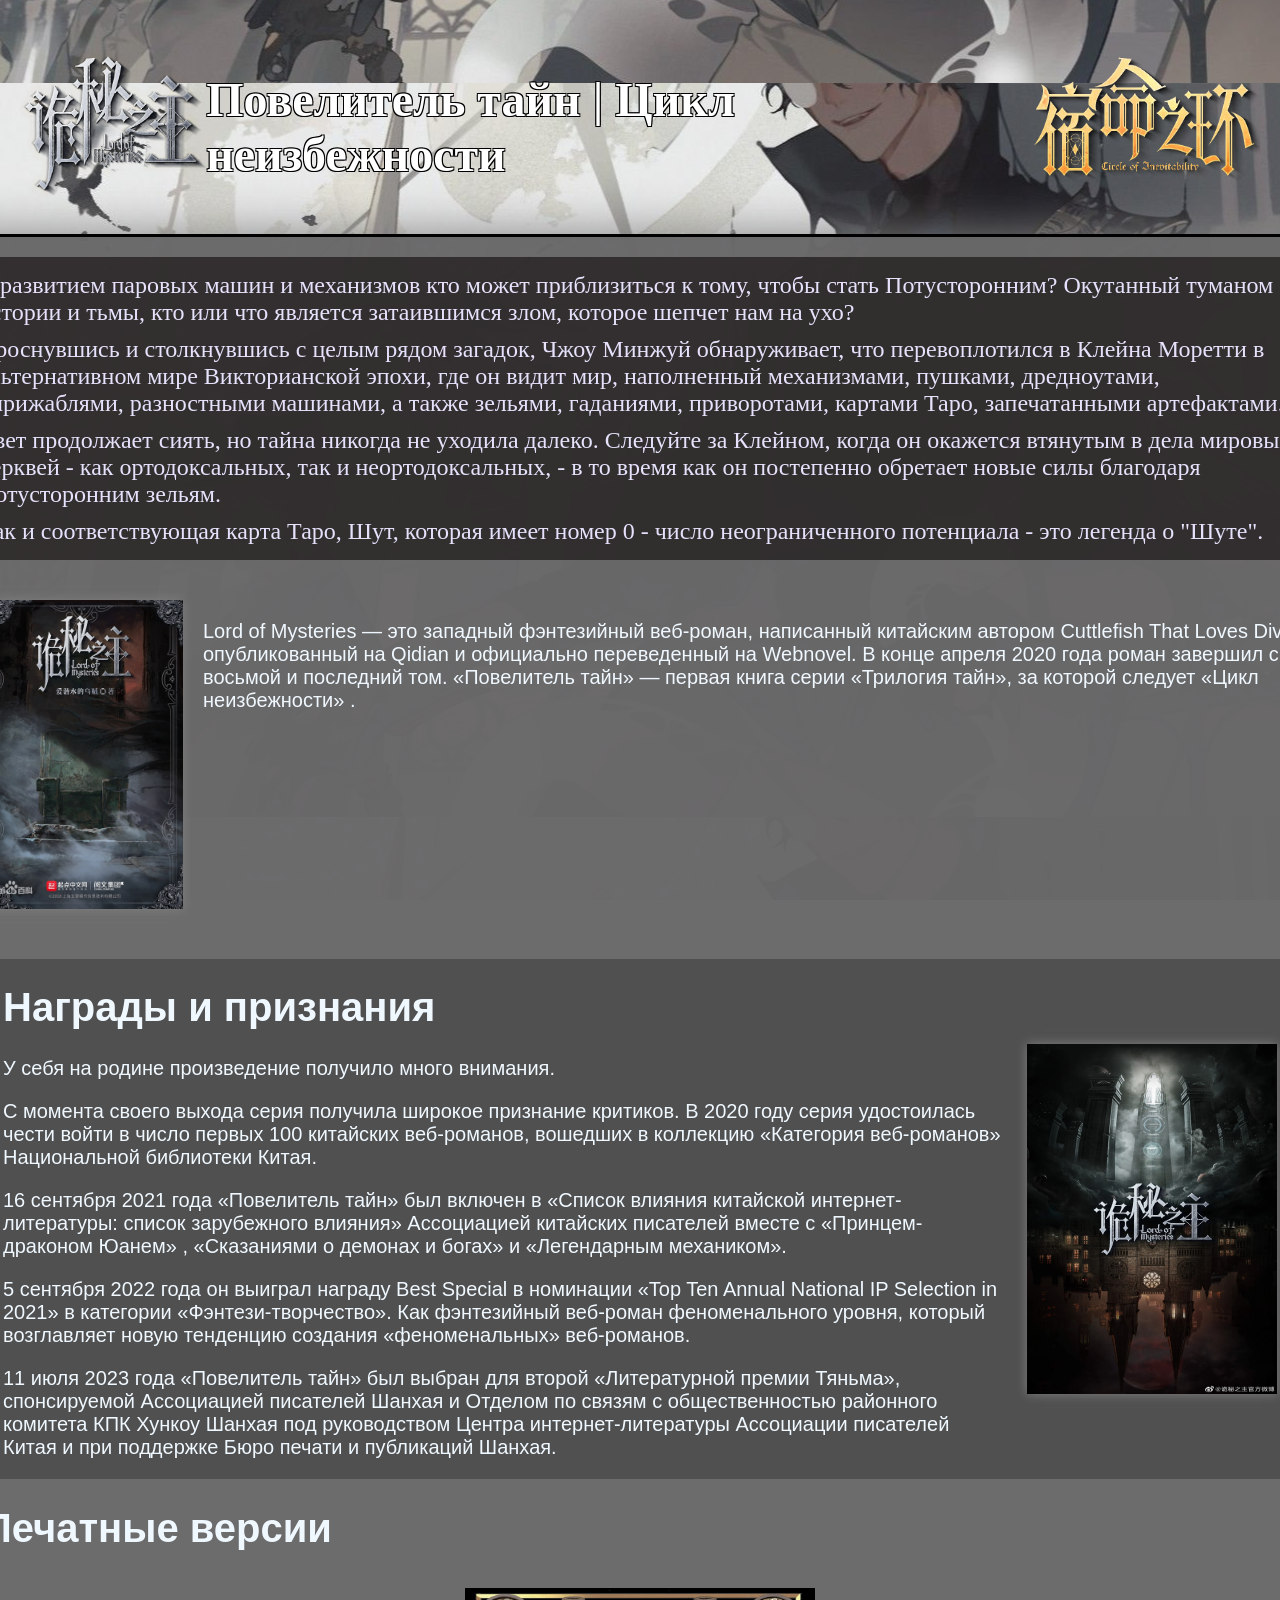
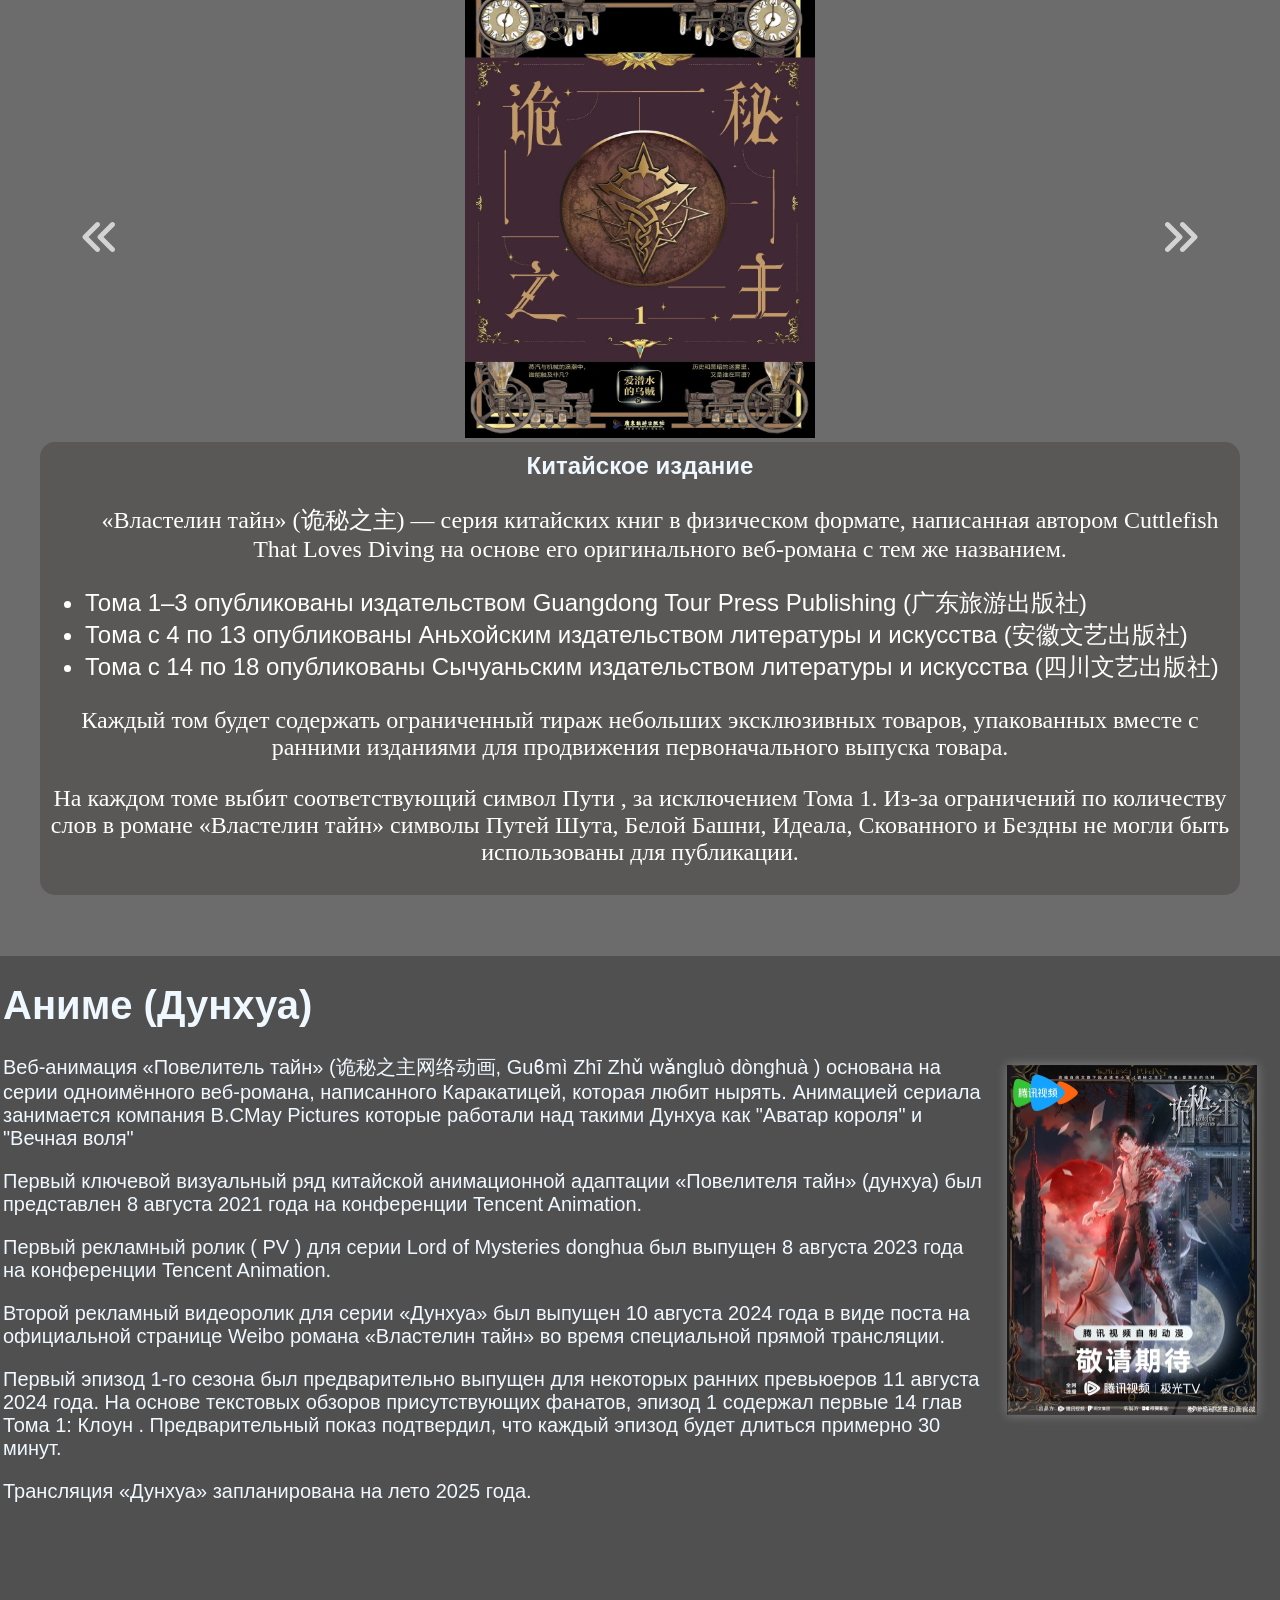
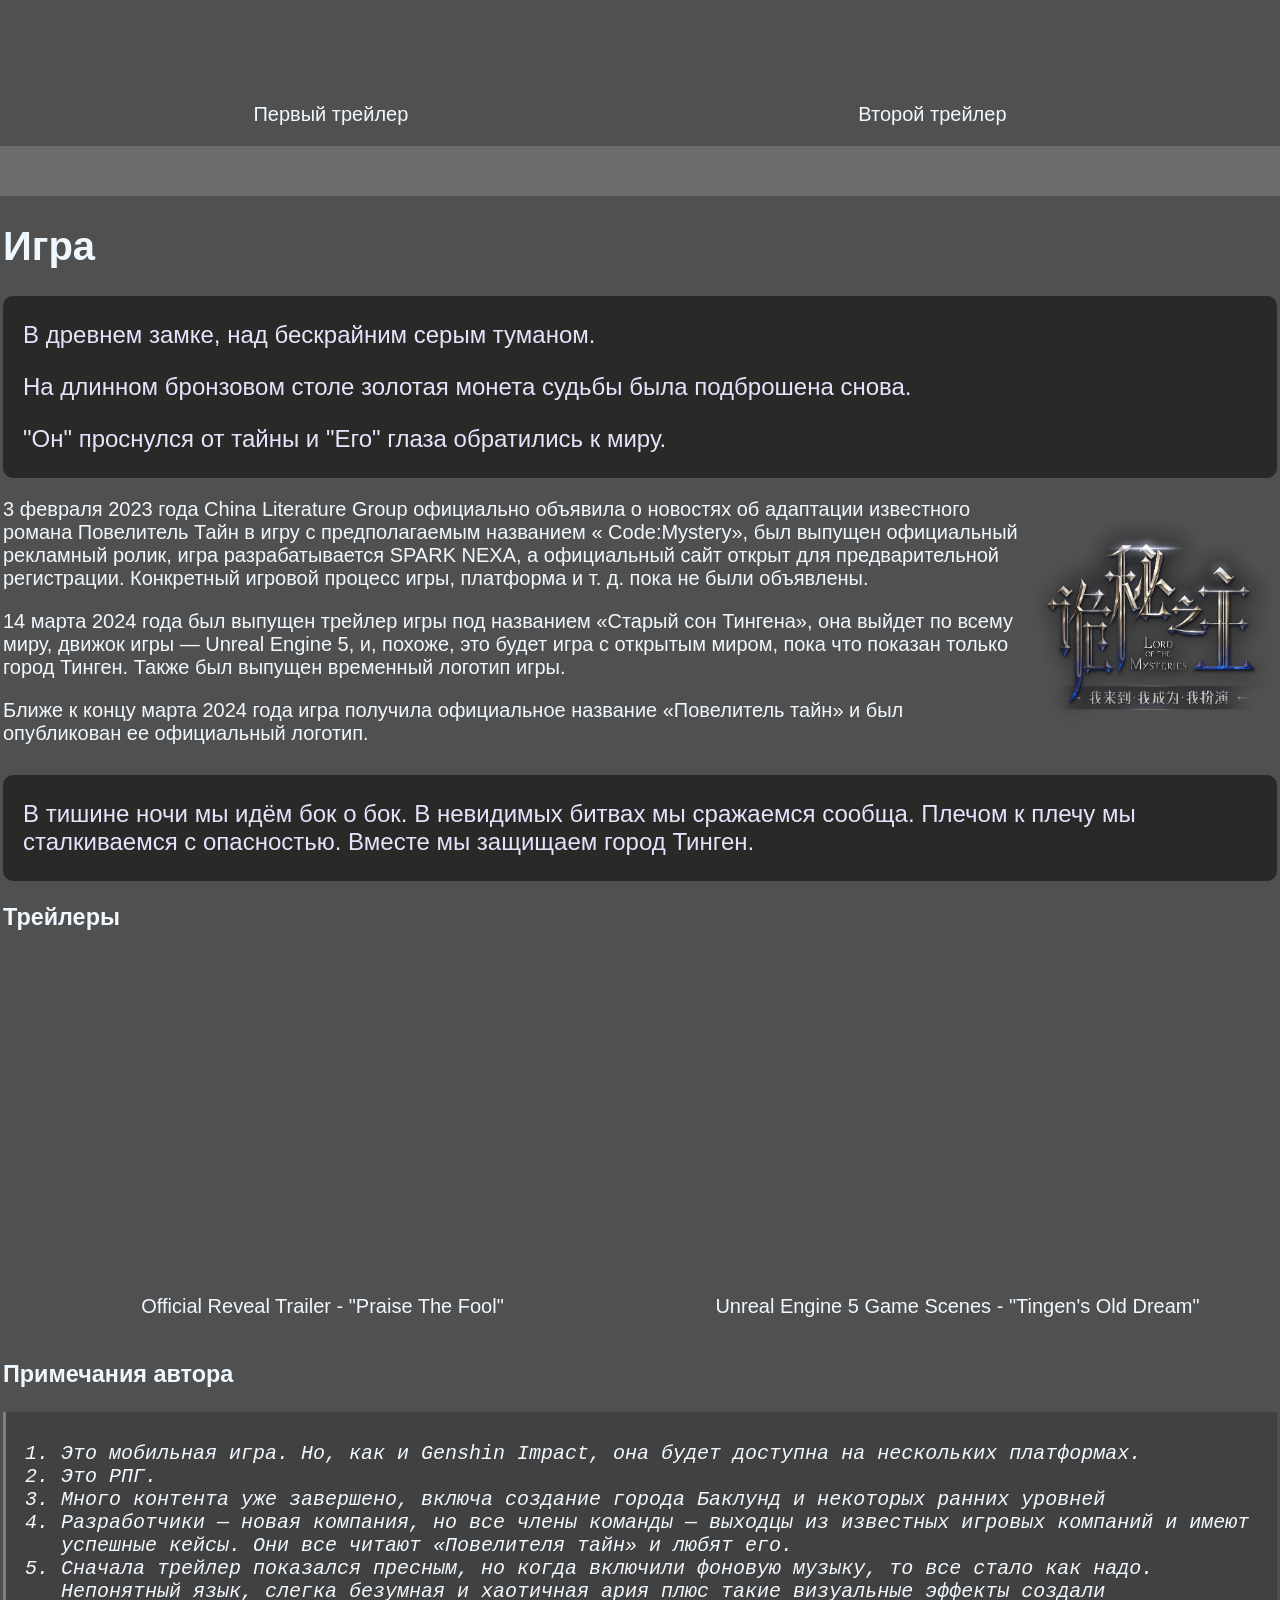
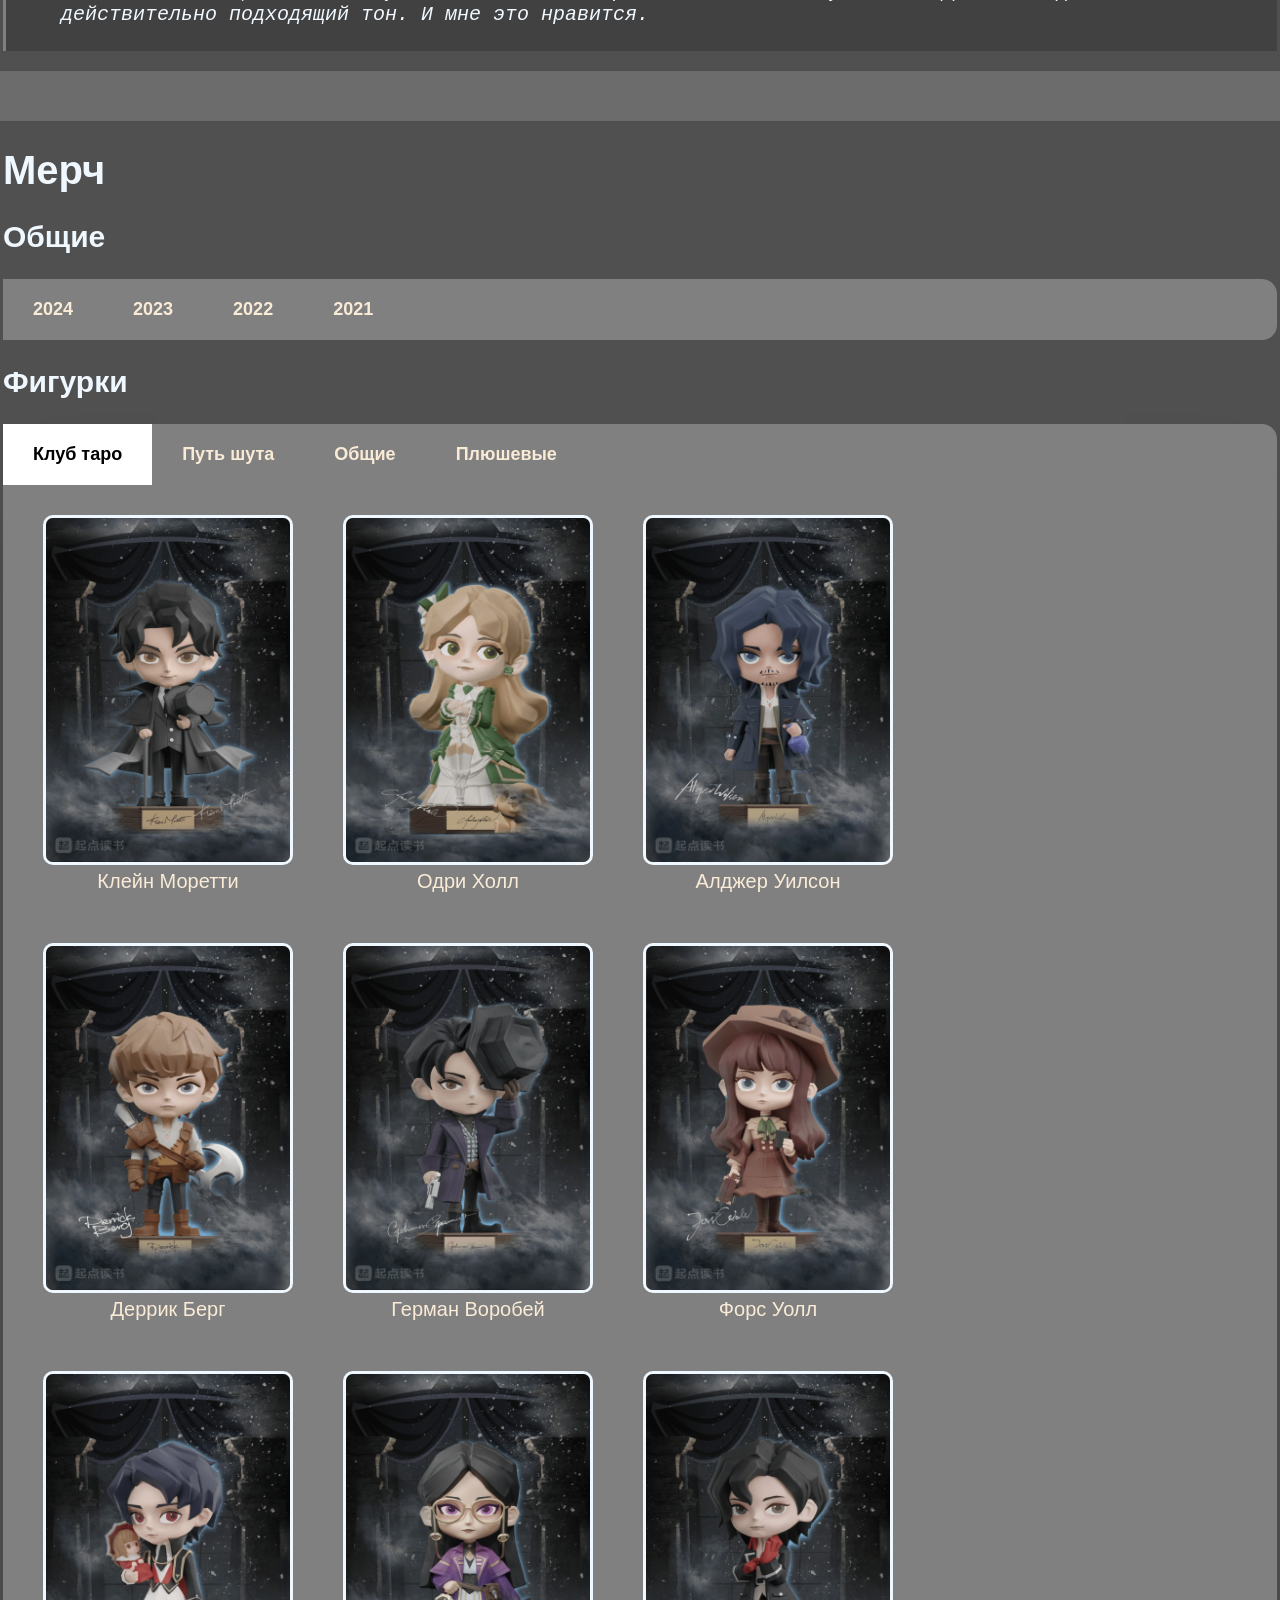
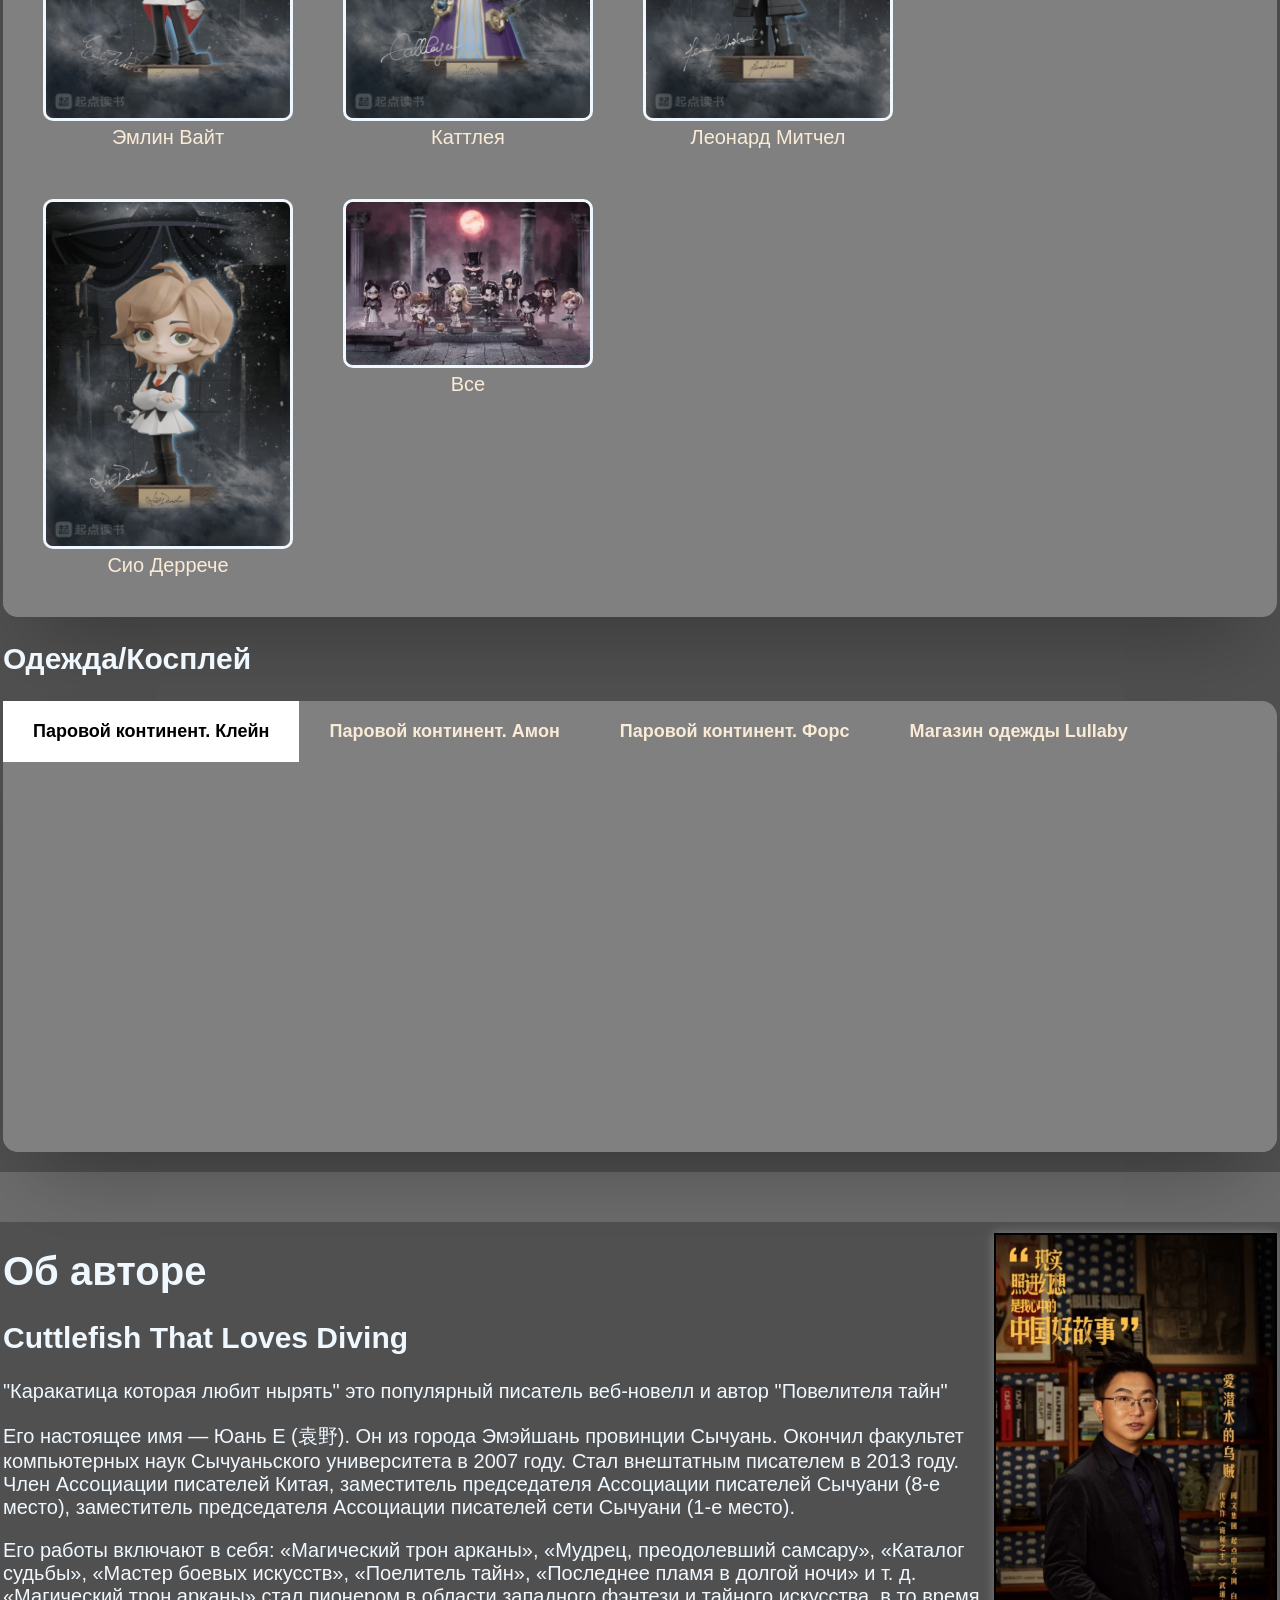
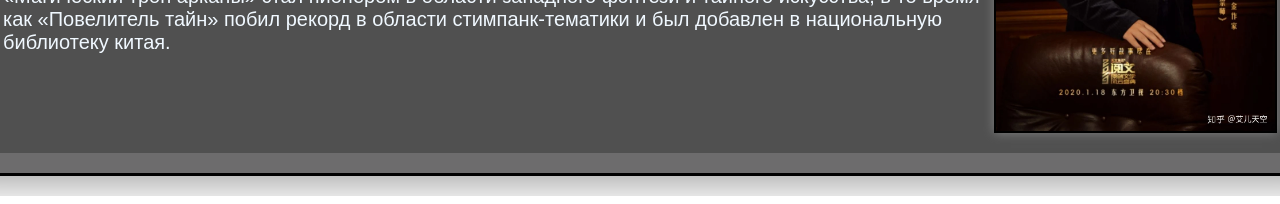
<file: index.html>
<!DOCTYPE html>
<html lang="ru">
    <head>
        <meta charset="UTF-8">
        <meta name="viewport" content="width=device-width, initial-scale=1.0">
        <link rel='stylesheet' href="src/css/style.css">
        <title>Повелитель тайн</title>
    </head>
<body class="main" >
    
    

    <div class="title">
        <a href="https://ranobelib.me/ru/book/lord-of-the-mysteries">
            <img  width="200" height="150" src="src/img/lotm.webp">
        </a>
        <h1>Повелитель тайн | Цикл неизбежности</h1>
        <a href="https://ranobelib.me/ru/book/lord-of-the-mysteries-2">
            <img width="200" height="150" src="src/img/coi.webp">
        </a>
        
    </div>

    <div class="block" > 

        <div class="about">
            <p>С развитием паровых машин и механизмов кто может приблизиться к тому, чтобы стать Потусторонним? Окутанный туманом истории и тьмы, кто или что является затаившимся злом, которое шепчет нам на ухо?</p>
            <p>Проснувшись и столкнувшись с целым рядом загадок, Чжоу Минжуй обнаруживает, что перевоплотился в Клейна Моретти в альтернативном мире Викторианской эпохи, где он видит мир, наполненный механизмами, пушками, дредноутами, дирижаблями, разностными машинами, а также зельями, гаданиями, приворотами, картами Таро, запечатанными артефактами...</p>
            <p>Свет продолжает сиять, но тайна никогда не уходила далеко. Следуйте за Клейном, когда он окажется втянутым в дела мировых церквей - как ортодоксальных, так и неортодоксальных, - в то время как он постепенно обретает новые силы благодаря Потусторонним зельям.</p>
            <p>Как и соответствующая карта Таро, Шут, которая имеет номер 0 - число неограниченного потенциала - это легенда о "Шуте".</p>
        </div>

       <div class="descr">
        <img src="src/img/lotmBanner.webp" alt="Image">
        <p >Lord of Mysteries — это западный фэнтезийный веб-роман, написанный китайским автором Cuttlefish That Loves Diving, опубликованный на Qidian и официально переведенный на Webnovel. В конце апреля 2020 года роман завершил свой восьмой и последний том. «Повелитель тайн» — первая книга серии «Трилогия тайн», за которой следует «Цикл неизбежности» .</p>
       </div>

       <div class="awards">
        <div>
            <h1>Награды и признания</h1>
            <p>У себя на родине произведение получило много внимания.</p>
            <p>С момента своего выхода серия получила широкое признание критиков. В 2020 году серия удостоилась чести войти в число первых 100 китайских веб-романов, вошедших в коллекцию «Категория веб-романов» Национальной библиотеки Китая.</p>
            <p>16 сентября 2021 года «Повелитель тайн» был включен в «Список влияния китайской интернет-литературы: список зарубежного влияния» Ассоциацией китайских писателей вместе с «Принцем-драконом Юанем» , «Сказаниями о демонах и богах» и «Легендарным механиком».</p>
            <p>5 сентября 2022 года он выиграл награду Best Special в номинации «Top Ten Annual National IP Selection in 2021» в категории «Фэнтези-творчество». Как фэнтезийный веб-роман феноменального уровня, который возглавляет новую тенденцию создания «феноменальных» веб-романов.</p>
            <p>11 июля 2023 года «Повелитель тайн» был выбран для второй «Литературной премии Тяньма», спонсируемой Ассоциацией писателей Шанхая и Отделом по связям с общественностью районного комитета КПК Хункоу Шанхая под руководством Центра интернет-литературы Ассоциации писателей Китая и при поддержке Бюро печати и публикаций Шанхая.</p>
        </div>
        <img src="src/img/LOM_Key_Visual.webp">
       </div>

       <div class="printed">
        <h1>Печатные версии</h1>
        <div  class="slider">
            <input checked type="radio" name="slider" id="switch1">
            <input type="radio" name="slider" id="switch2">
            <input type="radio" name="slider" id="switch3">
            <input type="radio" name="slider" id="switch4">
            
        <div class="slides">
            <div class="overflow">
                <div class="slider-inner">
                    <div class="slide"><img  alt="Китай" src="src/img/CHvol1.webp">
                        <div>
                            <h2>Китайское издание</h2>
                            <ul>
                                <p>«Властелин тайн» (诡秘之主) — серия китайских книг в физическом формате, написанная автором Cuttlefish That Loves Diving на основе его оригинального веб-романа с тем же названием.</p>
                                <li>Тома 1–3 опубликованы издательством Guangdong Tour Press Publishing (广东旅游出版社)</li>
                                <li>Тома с 4 по 13 опубликованы Аньхойским издательством литературы и искусства (安徽文艺出版社)</li>
                                <li>Тома с 14 по 18 опубликованы Сычуаньским издательством литературы и искусства (四川文艺出版社)</li>
                            </ul>
                            <p>Каждый том будет содержать ограниченный тираж небольших эксклюзивных товаров, упакованных вместе с ранними изданиями для продвижения первоначального выпуска товара.</p>
                            <P>На каждом томе выбит соответствующий символ Пути , за исключением Тома 1. Из-за ограничений по количеству слов в романе «Властелин тайн» символы Путей Шута, Белой Башни, Идеала, Скованного и Бездны не могли быть использованы для публикации.</P>
                        </div>
                </div>
                <div class="slide"> 
                    <img  alt="Тайвань" src="src/img/Taiwanese_arc1_vol1.webp">
                    <div>
                        <h2>Тайваньское издание</h2>
                        <p> Тайваньское издание Lord of Mysteries , опубликованное Feiyancultural and Creative Enterprise Co.,Ltd. (飛燕文創事業有限公司). Том 1 вышел 31 января 2019 года на Тайване. Наиболее примечательными являются иллюстрации 阿蟬 и несколько эксклюзивных побочных историй, никогда не публиковавшихся в других версиях.</p>
                        <p>Первая арка романа, Клоун , была разделена на 8 томов под названием Война последовательности - Всевышний (序列的戰爭 - Всевышний) . Последующие арки идут под названием Повелитель тайн - Всевышний (詭秘之主 - Всевышний)</p>
                        <p>Эксклюзивная история: "Бунтующий подросток" о 16-летнем Данице .</p>
                    </div>
                </div>
                <div class="slide">
                    <img alt="Тай" src="src/img/THvol1.webp">
                    <div>
                        <h2>Тайское издание</h2>
                        <p>Печатный выпуск был лицензирован издательством Siam Inter Books под названием «ราชันโลกพิศวง» и переведен เกาเฟย. Том 1 был выпущен 30 сентября 2020 года. К концу января 2024 года роман завершился своим последним томом, в общей сложности 55 томов.</p>
                        <p></p>
                    </div>
                    </div>
                    <div class="slide"><img  alt="Россия"  src="src/img/Russian_edition.webp">
                        <div>
                            <h2>Русское издание</h2>
                            <p>Русское издание «Повелитель тайн» было опубликовано АСТ в январе 2024 года под названием «Повелитель тайн». Тайваньское издание взято за образец.</p>
                            <p>Первый том был анонсирован 19 декабря 2023 года. Он объединяет 1-й и 2-й тома тайваньского издания . Он содержит 46 глав, иллюстрации персонажей и суперобложку. В качестве бонуса включены лимитированные постеры с 2 картами (Шут и Справедливость).</p>
                            <p>Второй том был анонсирован 24 июня 2024 года. Издание объединяет 3-й и 4-й тома тайваньского издания . В предзаказ входили бонусы, карты "Повешенный" и "Мир".</p>
                            <p>Примечание: Читатели отмечают многочисленные опечатки, присущие «AST». А из-за перевода с тайваньского многие привычные термины утратили свое первоначальное значение.</p>
                        </div>
                    </div>
                </div>
            </div> 
        </div>
        <div class="arrows">
            <label for="switch1"></label>
            <label for="switch2"></label>
            <label for="switch3"></label>
            <label for="switch4"></label>
        </div>

        
        </div>
        
       </div>
       

       <div class="anime">

        <div class="animeImage">
            <div>
                <h1>Аниме (Дунхуа)</h1>
                <p>Веб-анимация «Повелитель тайн» (诡秘之主网络动画, Guϐmì Zhī Zhǔ wǎngluò dònghuà ) основана на серии одноимённого веб-романа, написанного Каракатицей, которая любит нырять. Анимацией сериала занимается компания B.CMay Pictures которые работали над такими Дунхуа как "Аватар короля" и "Вечная воля"</p>
                <p>Первый ключевой визуальный ряд китайской анимационной адаптации «Повелителя тайн» (дунхуа) был представлен 8 августа 2021 года на конференции Tencent Animation.</p>
                <p>Первый рекламный ролик ( PV ) для серии Lord of Mysteries donghua был выпущен 8 августа 2023 года на конференции Tencent Animation.</p>
                <p>Второй рекламный видеоролик для серии «Дунхуа» был выпущен 10 августа 2024 года в виде поста на официальной странице Weibo романа «Властелин тайн» во время специальной прямой трансляции.</p>
                <p>Первый эпизод 1-го сезона был предварительно выпущен для некоторых ранних превьюеров 11 августа 2024 года. На основе текстовых обзоров присутствующих фанатов, эпизод 1 содержал первые 14 глав Тома 1: Клоун . Предварительный показ подтвердил, что каждый эпизод будет длиться примерно 30 минут.</p>
                <p>Трансляция «Дунхуа» запланирована на лето 2025 года.</p>
            </div>
            <img src="src/img/Donghua_First_Poster.webp">
        </div>
        <div class="trailerContainer">
            <div class="trailer">
                <iframe width="560" height="315" src="https://www.youtube.com/embed/NoSEGNzYqbA?si=7dJM1QNkIwLrbPMr" title="YouTube video player" frameborder="0" allow="accelerometer; autoplay; clipboard-write; encrypted-media; gyroscope; picture-in-picture; web-share" referrerpolicy="strict-origin-when-cross-origin" allowfullscreen></iframe>
                <iframe width="560" height="315" src="https://www.youtube.com/embed/-ZHE_oaSVnY?si=XLSAyqgXv-GsSlr4" title="YouTube video player" frameborder="0" allow="accelerometer; autoplay; clipboard-write; encrypted-media; gyroscope; picture-in-picture; web-share" referrerpolicy="strict-origin-when-cross-origin" allowfullscreen></iframe>        
            </div>
            <div class="text">
                <p>Первый трейлер</p>
                <p>Второй трейлер</p>
            </div>
        </div>
        
       </div>

       <div class="game">
        <h1>Игра</h1>
        <div class="aboutGame">
            <p>В древнем замке, над бескрайним серым туманом.</p>
            <p>На длинном бронзовом столе золотая монета судьбы была подброшена снова.</p>
            <p>"Он" проснулся от тайны и "Его" глаза обратились к миру.</p>
        </div>
        <div class="gameDesc">
            <div>
                <p>3 февраля 2023 года China Literature Group официально объявила о новостях об адаптации известного романа Повелитель Тайн в игру с предполагаемым названием « Code:Mystery», был выпущен официальный рекламный ролик, игра разрабатывается SPARK NEXA, а официальный сайт открыт для предварительной регистрации. Конкретный игровой процесс игры, платформа и т. д. пока не были объявлены.</p>
                <p>14 марта 2024 года был выпущен трейлер игры под названием «Старый сон Тингена», она выйдет по всему миру, движок игры — Unreal Engine 5, и, похоже, это будет игра с открытым миром, пока что показан только город Тинген. Также был выпущен временный логотип игры.</p>
                <p>Ближе к концу марта 2024 года игра получила официальное название «Повелитель тайн» и был опубликован ее официальный логотип.</p>
            </div>
            <img src="src/img/LOTM_game_logo.webp">
        </div>

        <div class="aboutGame">
            <p>В тишине ночи мы идём бок о бок. В невидимых битвах мы сражаемся сообща. Плечом к плечу мы сталкиваемся с опасностью. Вместе мы защищаем город Тинген.</p>
        </div>

        <h3>Трейлеры</h3>
        <div class="trailerContainerGame">
            <div class="gameTrailer">
                <iframe width="560" height="315" src="https://www.youtube.com/embed/PZXxPPToJYo?si=Av2JmU2oi2qIcoiF" title="YouTube video player" frameborder="0" allow="accelerometer; autoplay; clipboard-write; encrypted-media; gyroscope; picture-in-picture; web-share" referrerpolicy="strict-origin-when-cross-origin" allowfullscreen></iframe>
                <p>Official Reveal Trailer - "Praise The Fool"</p>
            </div>
            <div class="gameTrailer">
                <iframe width="560" height="315" src="https://www.youtube.com/embed/zRhBe_P6jf8?si=xsw51yiEcfz4qyhs" title="YouTube video player" frameborder="0" allow="accelerometer; autoplay; clipboard-write; encrypted-media; gyroscope; picture-in-picture; web-share" referrerpolicy="strict-origin-when-cross-origin" allowfullscreen></iframe>
                <p>Unreal Engine 5 Game Scenes - "Tingen's Old Dream"</p>
            </div>
        </div>
        <h3>Примечания автора</h3>
        <div class="quote">
            <div>
            <ol>
                <li>Это мобильная игра. Но, как и Genshin Impact, она будет доступна на нескольких платформах.<br></li>
                <li>Это РПГ.<br></li>
                <li>Много контента уже завершено, включа создание города Баклунд и некоторых ранних уровней<br></li>
                <li>Разработчики — новая компания, но все члены команды — выходцы из известных игровых компаний и имеют успешные кейсы. Они все читают «Повелителя тайн» и любят его.<br></li>
                <li>Сначала трейлер показался пресным, но когда включили фоновую музыку, то все стало как надо. Непонятный язык, слегка безумная и хаотичная ария плюс такие визуальные эффекты создали действительно подходящий тон. И мне это нравится.</li></ol>
            </div>
        </div>
       </div>

       <div class="goods">
        <h1>Мерч</h1>
        <h2>Общие</h2>
        <div class="tabs">
            <input class="input" name="tabs" type="radio" id="tab-1" checked="checked"/>
            <label class="label" for="tab-1">2024</label>
            <div class="panel"> 
                <div class="goodsImages">
                    <div class="goodImg"> 
                        <img src="src/img/merch/The_Future_wooden_ship.webp">
                        <p>Флагмантский корабль "Будущее" деревянный пазл</p>
                    </div>
                    <div class="goodImg">
                        <img src="src/img/merch/Cards_of_Destiny_Goods_2024_29.webp">
                        <p>Серия "Карты судьбы"</p>
                    </div>
                    <div class="goodImg">
                        <img src="src/img/merch/Cards_of_Destiny_Goods_2024_29(2).webp">
                        <p>Серия "Карты судьбы"(2)</p>
                    </div>
                </div>
            </div>
            <input class="input" name="tabs" type="radio" id="tab-2"/>
            <label class="label" for="tab-2">2023</label>
            <div class="panel">
                <div class="goodsImages">
                    <div class="goodImg">
                        <img src="src/img/merch/The_Game_of_Destiny.webp">
                        <p>Серия Амона "Игра судьбы"</p>
                    </div>
                    <div class="goodImg">
                        <img src="src/img/merch/The_Fateful_Journey.webp">
                        <p>Серия "Судьбоносное путешествие"</p>
                    </div>
                    <div class="goodImg">
                        <img src="src/img/merch/BlasphemySlate_magnet.webp">
                        <p>Магниты скрижали богохульства</p>
                    </div>
                    <div class="goodImg">
                        <img src="src/img/merch/Memorial_Pathway_Coins.webp">
                        <p>Медные монетки "Божественные пути"</p>
                    </div>
                    <div class="goodImg">
                        <img src="src/img/merch/LOMxXINGHEDONGHAN_Button.webp">
                        <p>Значки</p>
                    </div>
                    <div class="goodImg">
                        <img src="src/img/merch/LOMxElf-Blooming_-_Enchanting_Night.webp">
                        <p>Серия "Чарующая ночь"</p>
                    </div>
                    <div class="goodImg">
                        <img src="src/img/merch/LOMxElf-Blooming_-_Mysterious_Night.webp">
                        <p>Серия "Таинственная ночь"</p>
                    </div>
                    <div class="goodImg">
                        <img src="src/img/merch/LOMxElf-Blooming_-_Tea_Party.webp">
                        <p>Серия "Чаепитие"</p>
                    </div>
                    <div class="goodImg">
                        <img src="src/img/merch/Loen_Kingdom_Coins_Merch.webp">
                        <p>Медные монеты Лоена</p>
                    </div>
                </div>
            </div>
            <input class="input" name="tabs" type="radio" id="tab-3"/>
            <label class="label" for="tab-3">2022</label>
            <div class="panel">
                <div class="goodsImages">
                    <div class="goodImg">
                        <img src="src/img/merch/LOMxLawson_-_Tea_Set.webp">
                        <p>Чайный набор шута</p>
                    </div>
                    <div class="goodImg">
                        <img src="src/img/merch/LOMxLawson_-_Acrylic.webp">
                        <p>Акриловый стенд с двумя случайными значками</p>
                    </div>
                    <div class="goodImg">
                        <img src="src/img/merch/LOM-Q_Edition_Stationery_Set.webp">
                        <p>Наклейки</p>
                    </div>
                    <div class="goodImg">
                        <img src="src/img/merch/Time_and_Space_Intersection.webp">
                        <p>Набор серии "Через время и пространство"</p>
                    </div>  
                </div>
            </div>
            <input class="input" name="tabs" type="radio" id="tab-4"/>
            <label class="label" for="tab-4">2021</label>
            <div class="panel">
                <div class="goodsImages">
                    <div class="goodImg">
                        <img src="src/img/merch/ArrodesMerchandise.webp">
                        <p>Ручное зеркало Arrodes</p>
                    </div>
                    <div class="goodImg">
                        <img src="src/img/merch/Churches_badge.webp">
                        <p>Металлические священные эмблемы</p>
                    </div>
                    <div class="goodImg">
                        <img src="src/img/merch/Copper_Whistle_Merchandise.webp">
                        <p>Медный брелок-свисток азика</p>
                    </div>
                    <div class="goodImg">
                        <img src="src/img/merch/LOM-Halloween2021.webp">
                        <p>Хэллуинская тема</p>
                    </div>
                    <div class="goodImg">
                        <img src="src/img/merch/moretto_diner.webp">
                        <p>Эмалированные эмблемы "Ужин моретти"</p>
                    </div>
                    <div class="goodImg">
                        <img src="src/img/merch/LOM-Perfumes.webp">
                        <p>Духи персонажей</p>
                    </div>
                    <div class="goodImg">
                        <img src="src/img/merch/LOM-Slumber.webp">
                        <p>Акриловый стенд "пробуждение спящего"</p>
                    </div>
                    <div class="goodImg">
                        <img src="src/img/merch/LOM_enamel_badges.webp">
                        <p>Эмалевые значки с персонажами</p>
                    </div>
                    <div class="goodImg">
                        <img src="src/img/merch/LOM_kaze_2021_badges.webp">
                        <p>Значки персонажей серии SayHi</p>
                    </div>
                </div>
            </div>
          </div>
        <h2>Фигурки</h2>
        <div class="tabs">
            <input class="input" name="tabs" type="radio" id="tab-5" checked="checked"/>
            <label class="label" for="tab-5">Клуб таро</label>
            <div class="panel"> 
                <div class="goodsImages">
                    <div class="goodImg">
                        <img src="src/img/merch/figures/Klein_Moretti_Blind_Box_Figure.webp">
                        <p>Клейн Моретти</p>
                    </div>
                    <div class="goodImg">
                        <img src="src/img/merch/figures/Audrey_Hall_Blind_Box_Figure.webp">
                        <p>Одри Холл</p>
                    </div>
                    <div class="goodImg">
                        <img src="src/img/merch/figures/Alger_Wilson_Blind_Box_Figure.webp">
                        <p>Алджер Уилсон</p>
                    </div>
                    <div class="goodImg">
                        <img src="src/img/merch/figures/Derrick_Berg_Blind_Box_Figure.webp">
                        <p>Деррик Берг</p>
                    </div>
                    <div class="goodImg">
                        <img src="src/img/merch/figures//Gehrman_Sparrow_Blind_Box_Figure.webp">
                        <p>Герман Воробей</p>
                    </div>
                    <div class="goodImg">
                        <img src="src/img/merch/figures/Fors_Wall_Blind_Box_Figure.webp">
                        <p>Форс Уолл</p>
                    </div>
                    <div class="goodImg">
                        <img src="src/img/merch/figures/Emlyn_White_Blind_Box_Figure.webp">
                        <p>Эмлин Вайт</p>
                    </div>
                    <div class="goodImg">
                        <img src="src/img/merch/figures/Cattleya_Blind_Box_Figure.webp">
                        <p>Каттлея</p>
                    </div>
                    <div class="goodImg">
                        <img src="src/img/merch/figures/Leonard_Mitchell_Blind_Box_Figure.webp">
                        <p>Леонард Митчел</p>
                    </div>
                    <div class="goodImg">
                        <img src="src/img/merch/figures/Xio_Derecha_Blind_Box_Figure.webp">
                        <p>Сио Деррече</p>
                    </div>
                    <div class="goodImg">
                        <img src="src/img/merch/figures/Tarot_Club_Blindboxes.webp">
                        <p>Все</p>
                    </div>
                </div>  
            </div>
            <input class="input" name="tabs" type="radio" id="tab-6"/>
            <label class="label" for="tab-6">Путь шута</label>
            <div class="panel">
                <div class="goodsImages">
                    <div class="goodImg">
                        <img src="src/img/merch/figures/Klein_Seer_Figure.webp">
                        <p>Провидец</p>
                    </div>
                    <div class="goodImg">
                        <img src="src/img/merch/figures/Klein_Clown_Figure.webp">
                        <p>Клоун</p>
                    </div>
                    <div class="goodImg">
                        <img src="src/img/merch/figures/Klein_Magician_Figure.webp">
                        <p>Фокусник</p>
                    </div>
                    <div class="goodImg">
                        <img src="src/img/merch/figures/Klein_Faceless_Figure.webp">
                        <p>Безликий</p>
                    </div>
                    <div class="goodImg">
                        <img src="src/img/merch/figures/Klein_Marionettist_Figure.webp">
                        <p>Марионеточник</p>
                    </div>
                    <div class="goodImg">
                        <img src="src/img/merch/figures/Klein_Bizarro_Sorcerer_Figure.webp">
                        <p>Эксцентричный колдун</p>
                    </div>
                    <div class="goodImg">
                        <img src="src/img/merch/figures/Klein_Scholar_of_Yore_Figure.webp">
                        <p>Учёный прошлого</p>
                    </div>
                    <div class="goodImg">
                        <img src="src/img/merch/figures/Klein_Miracle_Invoker_Figure.webp">
                        <p>Чудотворец</p>
                    </div>
                    <div class="goodImg">
                        <img src="src/img/merch/figures/Klein_Attendant_of_Mysteries_Figure.webp">
                        <p>Слуга тайн</p>
                    </div>
                    <div class="goodImg">
                        <img src="src/img/merch/figures/Klein_The_Fool_Figure.webp">
                        <p>Шут</p>
                    </div>
                    <div class="goodImg">
                        <img src="src/img/merch/figures/the_fool_way.webp">
                        <p>Все</p>
                    </div>
                </div>
            </div>
            <input class="input" name="tabs" type="radio" id="tab-7"/>
            <label class="label" for="tab-7">Общие</label>
            <div class="panel">
                <div class="goodsImages">
                    <div class="goodImg">
                        <img src="src/img/merch/figures/Amon_SD_Figure.webp">
                        <p>Амон Ангел Времени</p>
                    </div>
                    <div class="goodImg">
                        <img src="src/img/merch/figures/Audrey_SD_Figure.webp">
                        <p>Одри Холл Мирный Полдень</p>
                    </div>
                    <div class="goodImg">
                        <img src="src/img/merch/figures/Audrey_Variant.webp">
                        <p>Одри Холл Мирный Полдень Другой цвет</p>
                    </div>
                    <div class="goodImg">
                        <img src="src/img/merch/figures/GoodSmile_Klein_banner.webp">
                        <p>Нендроид Клейн Моретти</p>
                    </div>
                    <div class="goodImg">
                        <img src="src/img/merch/figures/Dinner_at_Morettis_figures.webp">
                        <p>Ужин Моретти</p>
                    </div>
                    <div class="goodImg">
                        <img src="src/img/merch/figures/Kleinfig4302024.webp">
                        <p>Клейн Моретти Божественное достижение-Психический контроль</p>
                    </div>
                </div>
            </div>
            <input class="input" name="tabs" type="radio" id="tab-8"/>
            <label class="label" for="tab-8">Плюшевые</label>
            <div class="panel">
                <div class="goodsImages">
                    <div class="goodImg">
                        <img src="src/img/merch/figures/Doll_Klein_3.webp">
                        <p>Клейн с отдельной одеждой</p>
                    </div>
                    <div class="goodImg">
                        <img src="src/img/merch/figures/Klein_doll.webp">
                        <p>Клейн</p>
                    </div>
                    <div class="goodImg">
                        <img src="src/img/merch/figures/Klein_doll_coat.webp">
                        <p>Клей с пальто</p>
                    </div>
                    <div class="goodImg">
                        <img src="src/img/merch/figures/Amon-finger_doll.webp">
                        <p>Пальчиковая кукла Амона</p>
                    </div>
                    <div class="goodImg">
                        <img src="src/img/merch/figures/Klein-finger_doll.webp">
                        <p>Пальчиковая кукла Клейна</p>
                    </div>
                    <div class="goodImg">
                        <img src="src/img/merch/figures/Leonard-finger_doll.webp">
                        <p>Пальчиковая кукла Леонарда</p>
                    </div>
                </div>
            </div>
          </div>
        <h2>Одежда/Косплей</h2>
        <div class="tabs">
            <input class="input" name="tabsCosplay" type="radio" id="tab-01" checked="checked"/>
            <label class="label" for="tab-01">Паровой континент. Клейн</label>
            <div class="panel"> 
                <div class="goodsImages">
                    <div class="goodImg">
                        <iframe width="560" height="315" src="https://www.youtube.com/embed/ktQDhST1G9I?si=ujm1aABsDApqJCLn" title="YouTube video player" frameborder="0" allow="accelerometer; autoplay; clipboard-write; encrypted-media; gyroscope; picture-in-picture; web-share" referrerpolicy="strict-origin-when-cross-origin" allowfullscreen></iframe>
                    </div>
                </div>  
            </div>
            <input class="input" name="tabsCosplay" type="radio" id="tab-02"/>
            <label class="label" for="tab-02">Паровой континент. Амон</label>
            <div class="panel">
                <div class="goodsImages">
                    <div class="goodImg">
                        <iframe width="560" height="315" src="https://www.youtube.com/embed/ajvuluNHha0?si=uIVcd2Vw-PFr1-dr" title="YouTube video player" frameborder="0" allow="accelerometer; autoplay; clipboard-write; encrypted-media; gyroscope; picture-in-picture; web-share" referrerpolicy="strict-origin-when-cross-origin" allowfullscreen></iframe>
                    </div>
                </div>
            </div>
            <input class="input" name="tabsCosplay" type="radio" id="tab-03"/>
            <label class="label" for="tab-03">Паровой континент. Форс</label>
            <div class="panel">
                <div class="goodsImages">
                    <div class="goodImg">
                        <img src="src/img/merch/cosplay/forsBanner.jpg">
                    </div>
                    <div class="goodImg">
                        <img src="src/img/merch/cosplay/forsBraclet.jpg">
                    </div>
                    <div class="goodImg">
                        <img src="src/img/merch/cosplay/forsNotebook.jpg">
                    </div>
                    <div class="goodImg">
                        <img src="src/img/merch/cosplay/forsNotebook2.jpg">
                    </div>
                    <div class="goodImg">
                        <img src="src/img/merch/cosplay/forsPen.jpg">
                    </div>
                    <div class="goodImg">
                        <img src="src/img/merch/cosplay/forsPen2.jpg">
                    </div>
                    <div class="goodImg">
                        <img src="src/img/merch/cosplay/forsStand.jpg">
                    </div>
                    <div class="goodImg">
                        <img src="src/img/merch/cosplay/forsStand2.jpg">
                    </div>
                    <div class="goodImg">
                        <img src="src/img/merch/cosplay/forsStand3.jpg">
                    </div>
                </div>
            </div>
            <input class="input" name="tabsCosplay" type="radio" id="tab-04"/>
            <label class="label" for="tab-04">Магазин одежды Lullaby</label>
            <div class="panel">
                <div class="goodsImages">
                    <div class="goodImg">
                        <img src="src/img/merch/cosplay/Lullaby1.jpg">
                    </div>
                    <div class="goodImg">
                        <img src="src/img/merch/cosplay/Lullaby2.jpg">
                    </div>
                    <div class="goodImg">
                        <img src="src/img/merch/cosplay/Lullaby3.jpg">
                    </div>
                    <div class="goodImg">
                        <img src="src/img/merch/cosplay/Lullaby4.jpg">
                    </div>
                    <div class="goodImg">
                        <img src="src/img/merch/cosplay/Lullaby5.jpg">
                    </div>
                    <div class="goodImg">
                        <img src="src/img/merch/cosplay/Lullaby6.jpg">
                    </div>
                    <div class="goodImg">
                        <img src="src/img/merch/cosplay/Lullaby7.jpg">
                    </div>
                    <div class="goodImg">
                        <img src="src/img/merch/cosplay/Lullaby8.jpg">
                    </div>
                    <div class="goodImg">
                        <img src="src/img/merch/cosplay/Lullaby9.jpg">
                    </div>
                    <div class="goodImg">
                        <img src="src/img/merch/cosplay/Lullaby10.jpg">
                    </div>
                </div>
            </div>  
          </div>
       </div>

       <div class="authotBlockDiv">
        <div class="authorBlock">
            <div>
                <h1>Об авторе</h1>
                <h2>Cuttlefish That Loves Diving</h2>
                <p>"Каракатица которая любит нырять" это популярный писатель веб-новелл и автор "Повелителя тайн"</p>
                <p>Его настоящее имя — Юань Е (袁野). Он из города Эмэйшань провинции Сычуань. Окончил факультет компьютерных наук Сычуаньского университета в 2007 году. Стал внештатным писателем в 2013 году. Член Ассоциации писателей Китая, заместитель председателя Ассоциации писателей Сычуани (8-е место), заместитель председателя Ассоциации писателей сети Сычуани (1-е место).</p>
                <p>Его работы включают в себя: «Магический трон арканы», «Мудрец, преодолевший самсару», «Каталог судьбы», «Мастер боевых искусств», «Поелитель тайн», «Последнее пламя в долгой ночи» и т. д. «Магический трон арканы» стал пионером в области западного фэнтези и тайного искусства, в то время как «Повелитель тайн» побил рекорд в области стимпанк-тематики и был добавлен в национальную библиотеку китая.</p>
            </div>
            <img src="src/img/Cuttlefish.webp">
        </div>
       </div>
       
    </div>

</body>
</html>
</file>
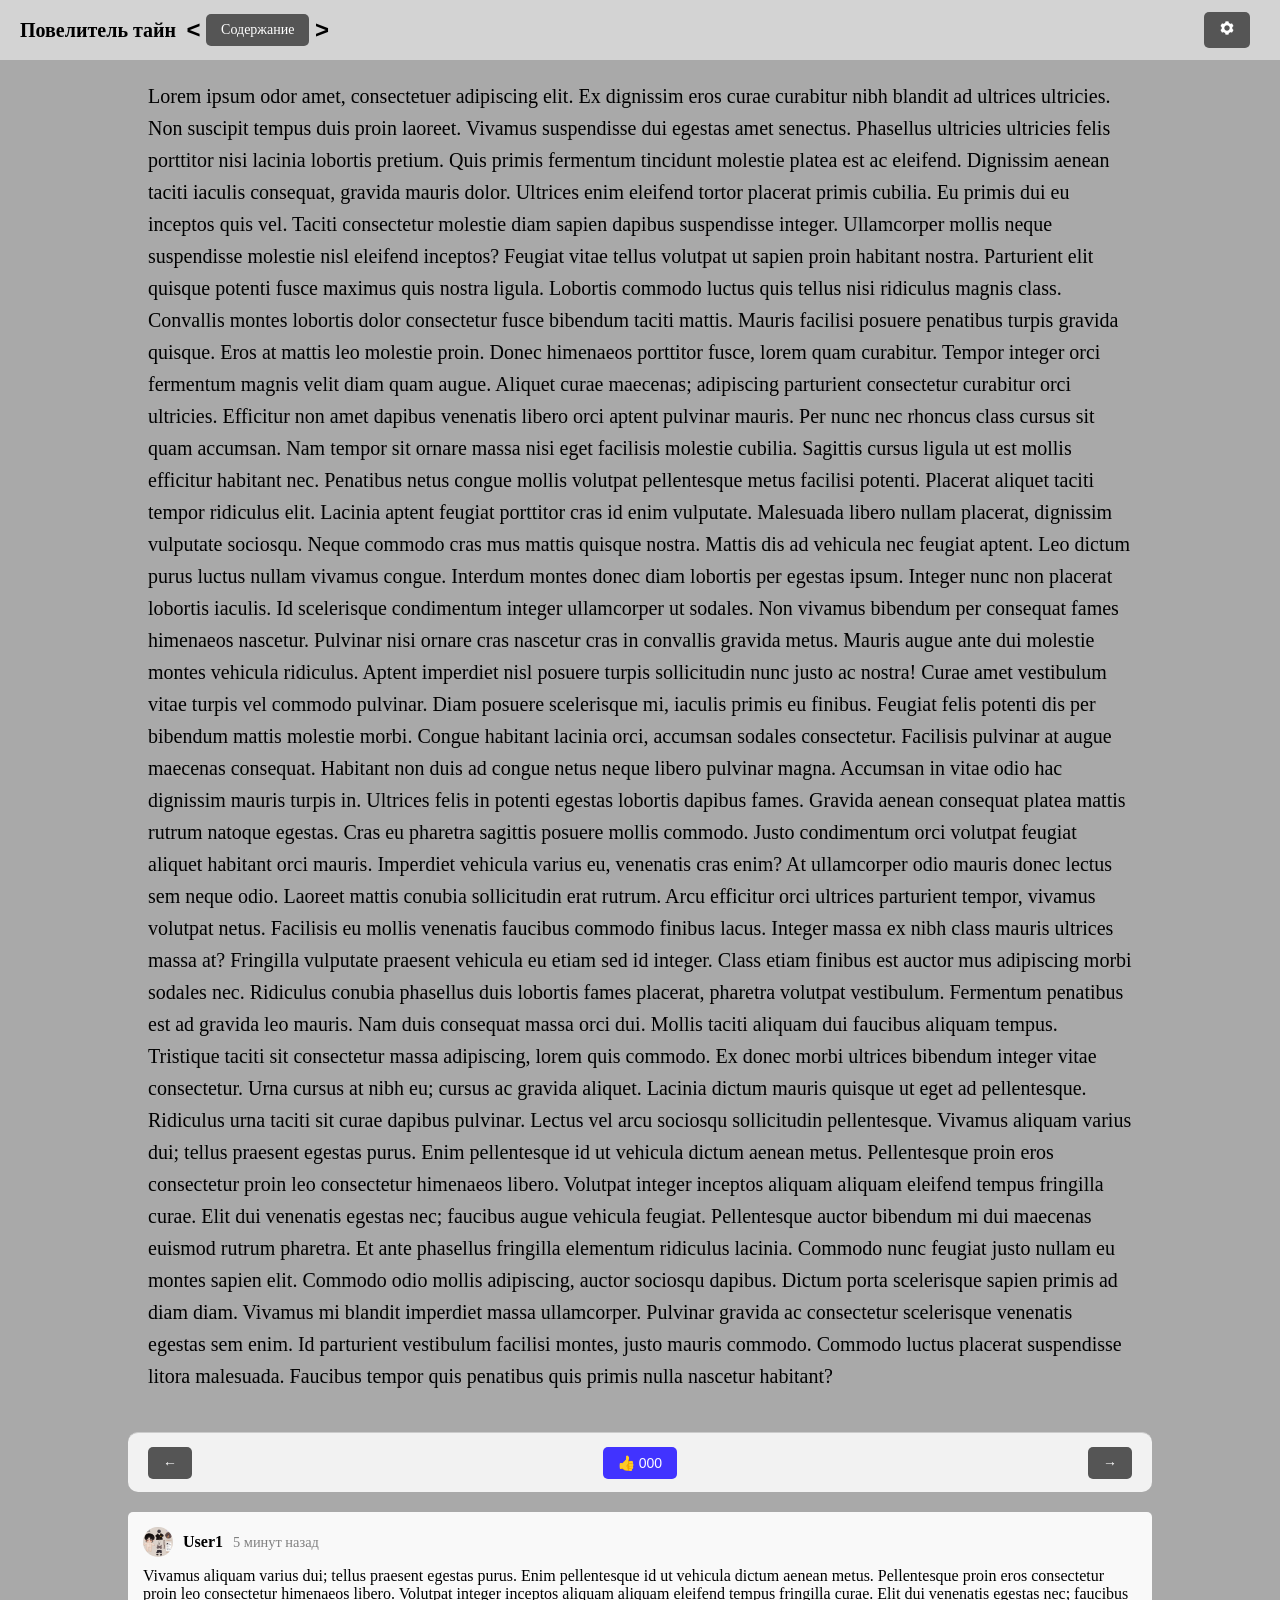
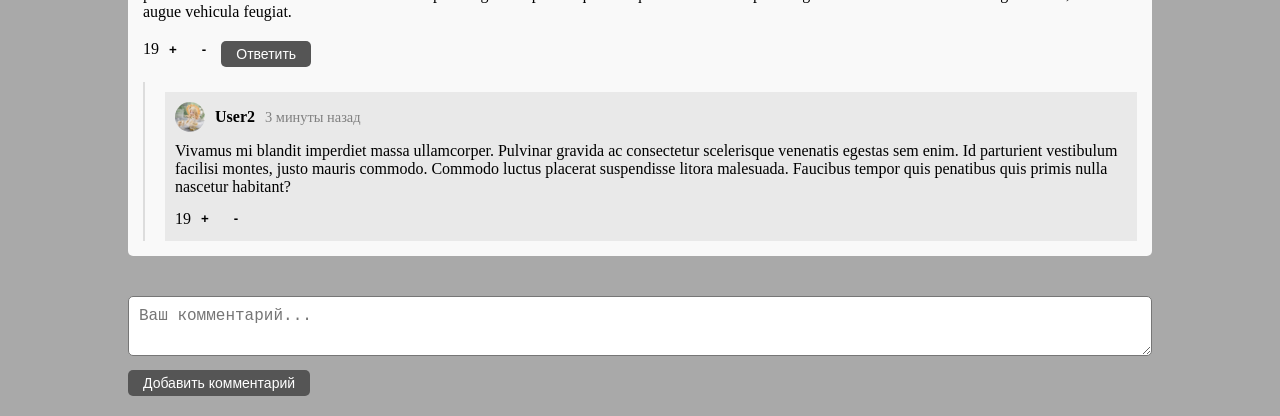
<file: readPage.html>
<!DOCTYPE html>
<html lang="ru">
    <head>
        <meta charset="UTF-8">
        <meta name="viewport" content="width=device-width, initial-scale=1.0">
        <link rel='stylesheet' href="src/css/readPageStyle.css">
        <title>Повелитель тайн</title>
    </head>
<body class="main" >
    
    <div class="head">
        <p class="bookname" >Повелитель тайн</p>
        <div class="chapterNavigation">
            <button class="arrowButton"><</button>
            <div class="tableOfContentWrapper">
                <input type="checkbox" id="toggleCheckbox" class="toggleCheckbox">
                <label for="toggleCheckbox" class="toggleButton">Содержание</label>
                <div class="tableOfContent">
                    <button>Глава 1 Багровый</button>
                    <button>Глава 2 Ситуация</button>
                    <button>Глава 3 Мелисса</button>
                    <button>Глава 4 Прорицание</button>
                    <button>Глава 5 Ритуал</button>
                    <button>Глава 6</button>
                    <button>Глава 7</button>
                    <button>Глава 8</button>
                    <button>Глава 9</button>
                    <button>Глава 10</button>
                    <button>Глава 11</button>
                    <button>Глава 12</button>
                    <button>Глава 13</button>
                    <button>Глава 14</button>
                    <button>Глава 15</button>
                    <button>Глава 16</button>
                    <button>Глава 17</button>
                    <button>Глава 18</button>
                    <button>Глава 19</button>
                    <button>Глава 20</button>
                    <button>Глава 21</button>
                    <button>Глава 22</button>
                    <button>Глава 17</button>
                    <button>Глава 18</button>
                    <button>Глава 19</button>
                    <button>Глава 20</button>
                    <button>Глава 21</button>
                    <button>Глава 22</button>
                    <button>Глава 23</button>
                    <button>Глава 24</button>
                    <button>Глава 25</button>
                    <button>Глава 26</button>
                    <button>Глава 27</button>
                    <button>Глава 28</button>
                    <button>Глава 29</button>
                    <button>Глава 30</button>
                    <button>Глава 31</button>
                    <button>Глава 32</button>
                    <button>Глава 33</button>
                    <button>Глава 34</button>
    
                </div>
            </div>
            <button class="arrowButton">></button>
        </div>
        <div class="settings">
            <input type="checkbox" id="toggleSettings" class="toggleSettings">
            <label for="toggleSettings" class="toggleSettingsBt">
                <img src="src/img/settings.png" height="16px" width="16px">
            </label>
            <div class="settingsPanel">
                <label for="fontSizeInput">Размер шрифта: <span id="fontSizeValue">20px</span></label>
                <input type="range" id="fontSizeInput" min="8" max="40" value="20">
                <label for="lineHeightInput">Высота строк: <span id="lineHeightValue">1.6</span></label>
                <input type="range" id="lineHeightInput" step="0.1" min="1.0" max="2.4" value="1.6">
                <label for="widthInput">Ширина блока: <span id="widthValue">80%</span></label>
                <input type="range" id="widthInput" min="10" max="100" value="80">
                <label for="fontSelect">Шрифт текста:</label>
                <select id="fontSelect">
                    <option value="Arial">Arial</option>
                    <option value="Times New Roman">Times New Roman</option>
                    <option value="Roboto">Roboto</option>
                    <option value="Georgia">Georgia</option>
                    <option value="Helvetica">Helvetica</option>
                </select>
                <label for="bgColorInput">Цвет фона:</label>
                <input type="color" id="bgColorInput" value="#000000">
                <label for="textColorInput">Цвет текста:</label>
                <input type="color" id="textColorInput" value="#ffffff">
                <div class="profile">
                    <img src="src/img/merch/figures/Doll_Klein_3.webp" alt="user avatar" class="userAvatar">
                    <span class="username">User1</span>
                    <button class="profileBt">Профиль</button>
                </div>
                
            </div>
        </div>
        
    </div>

    <div class="chapterDiv">
        Lorem ipsum odor amet, consectetuer adipiscing elit. Ex dignissim eros curae curabitur nibh blandit ad ultrices ultricies. Non suscipit tempus duis proin laoreet. Vivamus suspendisse dui egestas amet senectus. Phasellus ultricies ultricies felis porttitor nisi lacinia lobortis pretium. Quis primis fermentum tincidunt molestie platea est ac eleifend. Dignissim aenean taciti iaculis consequat, gravida mauris dolor.

Ultrices enim eleifend tortor placerat primis cubilia. Eu primis dui eu inceptos quis vel. Taciti consectetur molestie diam sapien dapibus suspendisse integer. Ullamcorper mollis neque suspendisse molestie nisl eleifend inceptos? Feugiat vitae tellus volutpat ut sapien proin habitant nostra. Parturient elit quisque potenti fusce maximus quis nostra ligula. Lobortis commodo luctus quis tellus nisi ridiculus magnis class. Convallis montes lobortis dolor consectetur fusce bibendum taciti mattis. Mauris facilisi posuere penatibus turpis gravida quisque. Eros at mattis leo molestie proin.

Donec himenaeos porttitor fusce, lorem quam curabitur. Tempor integer orci fermentum magnis velit diam quam augue. Aliquet curae maecenas; adipiscing parturient consectetur curabitur orci ultricies. Efficitur non amet dapibus venenatis libero orci aptent pulvinar mauris. Per nunc nec rhoncus class cursus sit quam accumsan. Nam tempor sit ornare massa nisi eget facilisis molestie cubilia. Sagittis cursus ligula ut est mollis efficitur habitant nec.

Penatibus netus congue mollis volutpat pellentesque metus facilisi potenti. Placerat aliquet taciti tempor ridiculus elit. Lacinia aptent feugiat porttitor cras id enim vulputate. Malesuada libero nullam placerat, dignissim vulputate sociosqu. Neque commodo cras mus mattis quisque nostra. Mattis dis ad vehicula nec feugiat aptent. Leo dictum purus luctus nullam vivamus congue. Interdum montes donec diam lobortis per egestas ipsum. Integer nunc non placerat lobortis iaculis.

Id scelerisque condimentum integer ullamcorper ut sodales. Non vivamus bibendum per consequat fames himenaeos nascetur. Pulvinar nisi ornare cras nascetur cras in convallis gravida metus. Mauris augue ante dui molestie montes vehicula ridiculus. Aptent imperdiet nisl posuere turpis sollicitudin nunc justo ac nostra! Curae amet vestibulum vitae turpis vel commodo pulvinar. Diam posuere scelerisque mi, iaculis primis eu finibus. Feugiat felis potenti dis per bibendum mattis molestie morbi. Congue habitant lacinia orci, accumsan sodales consectetur.

Facilisis pulvinar at augue maecenas consequat. Habitant non duis ad congue netus neque libero pulvinar magna. Accumsan in vitae odio hac dignissim mauris turpis in. Ultrices felis in potenti egestas lobortis dapibus fames. Gravida aenean consequat platea mattis rutrum natoque egestas. Cras eu pharetra sagittis posuere mollis commodo. Justo condimentum orci volutpat feugiat aliquet habitant orci mauris. Imperdiet vehicula varius eu, venenatis cras enim?

At ullamcorper odio mauris donec lectus sem neque odio. Laoreet mattis conubia sollicitudin erat rutrum. Arcu efficitur orci ultrices parturient tempor, vivamus volutpat netus. Facilisis eu mollis venenatis faucibus commodo finibus lacus. Integer massa ex nibh class mauris ultrices massa at? Fringilla vulputate praesent vehicula eu etiam sed id integer. Class etiam finibus est auctor mus adipiscing morbi sodales nec.

Ridiculus conubia phasellus duis lobortis fames placerat, pharetra volutpat vestibulum. Fermentum penatibus est ad gravida leo mauris. Nam duis consequat massa orci dui. Mollis taciti aliquam dui faucibus aliquam tempus. Tristique taciti sit consectetur massa adipiscing, lorem quis commodo. Ex donec morbi ultrices bibendum integer vitae consectetur. Urna cursus at nibh eu; cursus ac gravida aliquet. Lacinia dictum mauris quisque ut eget ad pellentesque.

Ridiculus urna taciti sit curae dapibus pulvinar. Lectus vel arcu sociosqu sollicitudin pellentesque. Vivamus aliquam varius dui; tellus praesent egestas purus. Enim pellentesque id ut vehicula dictum aenean metus. Pellentesque proin eros consectetur proin leo consectetur himenaeos libero. Volutpat integer inceptos aliquam aliquam eleifend tempus fringilla curae. Elit dui venenatis egestas nec; faucibus augue vehicula feugiat. Pellentesque auctor bibendum mi dui maecenas euismod rutrum pharetra. Et ante phasellus fringilla elementum ridiculus lacinia. Commodo nunc feugiat justo nullam eu montes sapien elit.

Commodo odio mollis adipiscing, auctor sociosqu dapibus. Dictum porta scelerisque sapien primis ad diam diam. Vivamus mi blandit imperdiet massa ullamcorper. Pulvinar gravida ac consectetur scelerisque venenatis egestas sem enim. Id parturient vestibulum facilisi montes, justo mauris commodo. Commodo luctus placerat suspendisse litora malesuada. Faucibus tempor quis penatibus quis primis nulla nascetur habitant?
    </div>
    <div class="navigationPanel">
        <button class="navButton" id="prevChapter">←</button>
        <button class="likeButton" id="likeChapter">👍 000</button>
        <button class="navButton" id="nextChapter">→</button>
    </div>
    <div class="commentsSection">
        <div class="comment">
            <div class="commentHeader">
                <img src="src/img/merch/figures/Doll_Klein_3.webp" alt="user avatar" class="userAvatar">
                <span class="username">User1</span>
                <span class="commentTime">5 минут назад</span>
            </div>
            <p class="commentText">Vivamus aliquam varius dui; tellus praesent egestas purus. Enim pellentesque id ut vehicula dictum aenean metus. Pellentesque proin eros consectetur proin leo consectetur himenaeos libero. Volutpat integer inceptos aliquam aliquam eleifend tempus fringilla curae. Elit dui venenatis egestas nec; faucibus augue vehicula feugiat.</p>
    
            <div class="commentActions">
                <p>19</p>
                <button class="likeBtn">+</button>
                <button class="dislikeBtn">-</button>
                <button class="replyBtn">Ответить</button>
            </div>

            <div class="replyForm" style="display: none;">
                <textarea placeholder="Ваш ответ..." class="replyInput"></textarea>
                <button class="submitReply">Ответить</button>
            </div>
            <div class="replies">
                <div class="reply">
                    <div class="replyHeader">
                        <img src="src/img/merch/figures/Audrey_Variant.webp" alt="user avatar" class="userAvatar">
                        <span class="username">User2</span>
                        <span class="commentTime">3 минуты назад</span>
                    </div>
                    <p class="commentText">Vivamus mi blandit imperdiet massa ullamcorper. Pulvinar gravida ac consectetur scelerisque venenatis egestas sem enim. Id parturient vestibulum facilisi montes, justo mauris commodo. Commodo luctus placerat suspendisse litora malesuada. Faucibus tempor quis penatibus quis primis nulla nascetur habitant?</p>
                    
                    <div class="commentActions">
                        <p>19</p>
                        <button class="likeBtn">+</button>
                        <button class="dislikeBtn">-</button>
                    </div>
                </div>
            </div>
        </div>

        
    
        <!-- Форма для добавления нового комментария -->
        <div class="newCommentForm">
            <textarea placeholder="Ваш комментарий..." class="commentInput"></textarea>
            <button class="submitComment">Добавить комментарий</button>
        </div>
    </div>
    
    
    
    

</body>
<script src="src/js/main.js"></script>
</html>
</file>
<file: src/css/style.css>
.main{
    background-image: url(../img/background.jpg);
    display: flex;
    flex-direction: column; 
    align-items: center;
    background-position: center;    
    background-attachment: fixed;
}

.title{
    color: white;
    font-family: Ovo, serif;
    display: flex;
    font-size: 24px;
    align-items: center;
    justify-content: center;
    margin-top: 20px; 
    text-shadow: 
        1px 1px 0 black, 
        -1px 1px 0 black, 
        1px -1px 0 black, 
        -1px -1px 0 black; 
}

.block{
    height:auto;
    width: 1400px;
    background-color: rgba(106, 105, 106, 0.977);
    border: 3px black solid;
    margin-top: 20px; 
    border-radius: 15px;    
    box-shadow: 0 0 50px gray;
}

@media (max-width: 425px) {
    .block{
        height:auto;
        width: 100vh;
        background-color: rgba(106, 105, 106, 0.977);
        border: 3px black solid;
        margin-top: 20px; 
        border-radius: 15px;
        box-shadow: 0 0 50px gray;
    }

    .descr {
        font-size: 16px; /* Уменьшаем размер шрифта */
        margin-top: 20px; /* Уменьшаем отступ сверху */
        margin-left: 10px; /* Уменьшаем отступ слева */
        flex-direction: column; /* Размещаем элементы в колонку */
        align-items: center; /* Центрируем элементы */
        gap: 10px; /* Уменьшаем расстояние между элементами */
    }

    .descr img {
        max-width: 150px; /* Уменьшаем максимальную ширину изображений */
        box-shadow: 0 0 5px gray; /* Уменьшаем размер тени */
    }

    .awards {
        margin-top: 20px;
        margin-left: 10px;
        margin-right: 10px;
        flex-direction: column;
        font-size: 16px;
        padding: 10px;
        justify-content: center;
        text-align: center;
    }

    .awards img {
        max-width: 150px;
        max-height: 200px;
        margin: 10px auto;
    }

    .awards div {
        flex-basis: 100%;
        margin: 0;
    }

    .awards img:hover {
        transform: scale(1.5); /* Уменьшено увеличение при ховере */
        box-shadow: 0 0 30px black;
    }

    .slider {
        max-width: 100%;
        top: 5px;
      }
    
      .slides .slide {
        width: 100%; /* Каждое изображение занимает всю ширину */
      }
    
      .slides .slider-inner {
        width: 400%; /* Сохраняем ширину для всех слайдов */
      }
    
      .overflow {
        width: 100%;
        overflow: hidden;
      }
    
      .slide img {
        width: 250px; /* Уменьшены размеры изображений */
        height: 350px;
        margin: 0 auto;
      }
    
      .slide h2 {
        font-size: 18px;
        padding-top: 5px;
        margin-top: 5px;
      }
    
      .slide div {
        padding: 5px;
        font-size: 14px; /* Уменьшен размер шрифта */
      }
    
      .slide li {
        font-size: 18px;
      }
    
      .arrows label {
        height: 30px;
        width: 30px;
        margin: -200px 10px 0 10px; /* Сокращены отступы */
      }
    
      .arrows {
        margin: -20% 0 0 0;
        height: 40px;
      }
    
      .dots label {
        width: 10px;
        height: 10px;
      }
    
      .dots {
        margin-top: 10px;
      }

        .printed {
        height: auto; /* Убираем фиксированную высоту */
        padding: 10px; /* Добавляем отступы */
    }

    .printed h1 {
        font-size: 24px; /* Уменьшен размер шрифта */
        padding-left: 10px;
        text-align: center;
    }

    .printed p {
        font-size: 16px;
        text-align: justify; /* Добавляем выравнивание для удобства чтения */
    }

    .anime {
        margin: 20px 10px; /* Уменьшены внешние отступы */
        font-size: 16px; /* Уменьшен размер шрифта */
        padding: 10px; /* Сужены внутренние отступы */
    }

    .animeImage {
        flex-direction: column; /* Ставим изображения в столбик */
        align-items: center; /* Центрируем изображения */
    }

    .anime img {
        max-width: 200px; /* Уменьшены размеры изображений */
        max-height: 280px;
        margin: 10px 0; /* Добавлены внешние отступы */
    }

    .anime div {
        margin: 10px 0; /* Сужены отступы */
        text-align: center; /* Выравнивание текста по центру */
    }

    .trailer {
        text-align: center;
        margin: 20px 0;
    }

    .trailer iframe:first-child {
        margin-right: 0; /* Убираем правый отступ */
        width: 280px; /* Уменьшаем ширину видео */
        height: 160px;
    }

    .trailerContainer {
        flex-direction: column; /* Ставим элементы в столбик */
        align-items: center;
    }

    .text {
        flex-direction: column; /* Выравниваем текст по столбцу */
        margin-top: 10px;
        text-align: center;
    }

    .text p:first-child {
        margin-right: 0; /* Убираем большой правый отступ */
        margin-bottom: 10px; /* Добавляем отступ между параграфами */
    }

    .text p {
        font-size: 14px; /* Уменьшен размер шрифта */
    }

    .authorBlock {
        display: flex;
        flex-direction: row; /* Стандартное направление */
        gap: 20px; /* Расстояние между элементами */
        flex-wrap: wrap; /* Чтобы элементы не вылазили из контейнера */
        justify-content: center;
    }

    .authorBlock img {
        width: 100%; /* Задаем адаптивную ширину */
        max-width: 400px; /* Максимальная ширина на больших экранах */
        height: auto; /* Сохраняем пропорции изображения */
        margin-top: 10px;
        transition: transform 0.7s ease;
        align-self: center;
        box-shadow: 0 0 10px gray;
        border: solid black 2px;
    }

    .authorBlock img:hover {
        transform: scale(1.5); /* Увеличение при наведении */
    }

    .authotBlockDiv {
        padding-top: 1px;
        margin-top: 50px;
        margin-left: 20px; /* Снижаем боковые отступы */
        margin-right: 20px;
        color: aliceblue;
        font-size: 18px; /* Уменьшаем шрифт на мобильных */
        background-color: rgb(79, 79, 79, 0.977);
        padding-right: 20px;
        padding-left: 20px;
        padding-bottom: 20px;
        border-radius: 15px;
        font-family: sans-serif;
        margin-bottom: 20px;
    }

    .trailerContainerGame {
        display: flex;
        flex-wrap: wrap; /* Для адаптивного переноса блоков на узких экранах */
        justify-content: center; /* Центровка блоков */
        gap: 20px; /* Добавляем расстояние между блоками */
    }
    
    .trailerContainerGame div:first-child {
        margin-right: 0; /* Убираем фиксированный отступ, так как добавлен gap */
    }
    
    .gameTrailer {
        flex: 1 1 100%; /* Блоки занимают 100% ширины на малых экранах */
        max-width: 560px; /* Максимальная ширина каждого видео-блока */
    }
    
    .gameTrailer iframe {
        width: 100%; /* Видео масштабируется под размер блока */
        height: auto; /* Высота рассчитывается автоматически */
        aspect-ratio: 16 / 9; /* Сохраняем пропорции 16:9 */
        border: none; /* Убираем рамку */
    }
    
    .gameTrailer p {
        text-align: center; /* Выравнивание текста по центру */
        margin-top: 10px; /* Добавляем отступ сверху */
        color: aliceblue; /* Цвет текста */
        font-size: 16px; /* Размер шрифта */
    }
    
 }

.descr{
    height: auto;
    width: auto;
    font-size: 20px;
    margin-top: 40px;
    margin-left: 40px;
    display: flex;  
    gap: 20px;
    color: aliceblue;
}

.descr img {
    max-height: 100%; 
    max-width: 200px;
    box-shadow: 0 0 10px gray;
    transition: transform 0.7s ease;
    cursor: pointer;
}

.descr img:hover{
    transform: scale(1.7);
    box-shadow: 0 0 50px black;
}





.about{
    margin-left: 20px;
    margin-right: 20px;
    margin-top: 20px;
    border-radius: 10px;
    font-size: 24px;
    background-color: #1d1a1ab9;
    color:rgb(230, 226, 252);
    padding: 5px;
}

.about p{
    margin: 10px;
    font-family: Ovo, serif;
}

.awards{
    margin-top: 50px;
    margin-left: 40px;
    margin-right: 40px;
    display: flex;
    color: aliceblue;
    font-size: 20px;
    justify-content: space-between;
    background-color: rgb(79, 79, 79, 0.977);
    padding-right: 20px;
    padding-left: 20px;
    border-radius: 15px;
    font-family: sans-serif;
}

.awards img{
    max-width: 250px; 
    max-height: 350px; 
    box-shadow: 0 0 10px gray;
    transition: transform 0.7s ease;
    flex-shrink: 0;
    align-self: center;
}

.awards div{
    flex-basis: 90%;
    margin-right: 20px;
}

.awards img:hover{
    transform: scale(1.7);
    box-shadow: 0 0 50px black;
}

* {box-sizing: border-box;}
body {
	font-family: sans-serif;
	margin: 20px;
}

.slider { 
  position: relative;
	text-align: center;
  top: 10px;
	max-width: 1200px; 
	margin: 0 auto;
}

.slides .slide{ 
	width: 25%;
	float: left;
}

.slides .slider-inner{
	width: 400%;
}
.overflow{ 
	width: 100%;
	overflow: hidden;
}

.slide img{
    width: 350px; 
    height: 450px; 
}

 img{ 
	width: 100%;
}
 
.slide h2 {
	margin-top: 0px;
    padding-top: 5px;
	position: relative;
    color: aliceblue;
    border-radius: 15px;
}

.slide div{
    background-color: rgba(84, 81, 81, 0.749);
    border-radius: 15px;
    padding: 5px;
}

.slide li{
    color: white;
    text-align: left;
    font-size: 24px;
}


.arrows label {
	height: 40px;
	width: 40px;
}

#switch1:checked ~ .arrows label:nth-child(4), 
#switch2:checked ~ .arrows label:nth-child(1),
#switch3:checked ~ .arrows label:nth-child(2),
#switch4:checked ~ .arrows label:nth-child(3){
	background: url("data:image/svg+xml,%3Csvg xmlns='http://www.w3.org/2000/svg' viewBox='0 0 512 512' width='40' fill='lightgrey'%3E%3Cpath d='M41.4 233.4c-12.5 12.5-12.5 32.8 0 45.3l160 160c12.5 12.5 32.8 12.5 45.3 0s12.5-32.8 0-45.3L109.3 256 246.6 118.6c12.5-12.5 12.5-32.8 0-45.3s-32.8-12.5-45.3 0l-160 160zm352-160l-160 160c-12.5 12.5-12.5 32.8 0 45.3l160 160c12.5 12.5 32.8 12.5 45.3 0s12.5-32.8 0-45.3L301.3 256 438.6 118.6c12.5-12.5 12.5-32.8 0-45.3s-32.8-12.5-45.3 0z'/%3E%3C/svg%3E") center/cover no-repeat; 
	float: left;
	margin: -330px 0 0 40px;
	display: block;
}


#switch1:checked ~ .arrows label:nth-child(2),
#switch2:checked ~ .arrows label:nth-child(3),
#switch3:checked ~ .arrows label:nth-child(4),
#switch4:checked ~ .arrows label:nth-child(1) {
	background: url("data:image/svg+xml,%3Csvg xmlns='http://www.w3.org/2000/svg' viewBox='0 0 512 512' width='40' fill='lightgrey'%3E%3Cpath d='M470.6 278.6c12.5-12.5 12.5-32.8 0-45.3l-160-160c-12.5-12.5-32.8-12.5-45.3 0s-12.5 32.8 0 45.3L402.7 256 265.4 393.4c-12.5 12.5-12.5 32.8 0 45.3s32.8 12.5 45.3 0l160-160zm-352 160l160-160c12.5-12.5 12.5-32.8 0-45.3l-160-160c-12.5-12.5-32.8-12.5-45.3 0s-12.5 32.8 0 45.3L210.7 256 73.4 393.4c-12.5 12.5-12.5 32.8 0 45.3s32.8 12.5 45.3 0z'/%3E%3C/svg%3E") no-repeat center/cover; 
	float: right;
	margin: -330px 40px 0 0; 
	display: block;
}

label, a{ 
	cursor: pointer;
}

input[type="radio"]{ 
	display: none;
}

#switch1:checked ~ .slides .slider-inner{
	margin-left: 0;
}

#switch2:checked ~ .slides .slider-inner{
	margin-left: -100%;
}

#switch3:checked ~ .slides .slider-inner{
	margin-left: -200%;
}

#switch4:checked ~ .slides .slider-inner{
	margin-left: -300%;
}

.arrows{ 
	margin: -29% 0 0 0;
	width: 100%;
	height: 50px;
}

.dots label{
	border-radius: 10px;
	display: inline-block; 
	width: 15px;
	height: 15px;
	background: #bbb;
}

.dots{  
	text-align: center;
}

.dots label:hover{ 
	background: #6d7174;
	border-color: #777 !important;
}

#switch1:checked ~ .dots label:nth-child(1),
#switch2:checked ~ .dots label:nth-child(2),
#switch3:checked ~ .dots label:nth-child(3),
#switch4:checked ~ .dots label:nth-child(4){
	background: #141414;
	border-color: #fbfbfb !important;
}

.slides .slider-inner{ 
	transition: all 800ms cubic-bezier(0.770, 0.000, 0.175, 1.000);
}

.arrows label:hover{ 
	opacity: 0.6;
}

.arrows label{
	transition: opacity 0.2s ease-out;
}

@media (max-width: 480px) {
	.arrows label {
		width: 25px;
		height: 25px;
	}
	.slide h2 {
		font-size: 1.2em;
		padding: 6px 0;
	}
	.dots {
		margin-top: 16%;
	}
	.dots label {
		width: 10px;
		height: 10px;
	}
}

.printed{
    height: 1000px;
}

.printed h1{
    font-size: 40px;
    padding-left: 40px;
    color: aliceblue;
}

.printed p{
    font-size: 24px;
    font-family: Ovo, serif;
    color: white;
}

.anime{
    margin-top: 50px;
    margin-left: 40px;
    margin-right: 40px;
    color: aliceblue;
    font-size: 20px;
    background-color: rgb(79, 79, 79, 0.977);
    padding-right: 20px;
    padding-left: 20px;
    border-radius: 15px;
    font-family: sans-serif;
}

.animeImage{
    display: flex;
    justify-content: space-between;
}

.anime img{
    max-width: 250px; 
    max-height: 350px; 
    box-shadow: 0 0 10px gray;
    transition: transform 0.7s ease;
    flex-shrink: 0;
    align-self: center;
}

.anime div{
    flex-basis: 90%;
    margin-right: 20px;
}

.anime img:hover{
    transform: scale(1.7);
    box-shadow: 0 0 50px black;
}

.trailer {
    text-align: center;
    width: 100%;
}

.trailer iframe {
    width: 100%;
    max-width: 560px; /* Ограничиваем максимальную ширину видео */
    height: auto; /* Поддержка пропорций видео */
    margin-bottom: 20px;
}

.trailerContainer {
    display: flex;
    flex-direction: column;
    align-items: center;
    width: 100%;
    padding: 0 15px; /* Отступы по бокам для маленьких экранов */
}

@media screen and (max-width: 425px) {
    .trailer iframe {
        width: 100%;
        height: 200px; /* Уменьшаем высоту видео для маленьких экранов */
        max-width: none; /* Убираем ограничение по ширине */
    }

    .trailerContainer {
        padding: 0 10px; /* Добавляем дополнительные отступы для контейнера */
    }

    .text p {
        font-size: 14px; /* Уменьшаем размер текста для мобильных устройств */
    }
}

.text{
    display: flex;
    margin-top: -15px;
}

.text p:first-child{
    margin-right: 450px;
}

.game{
    padding-top: 1px;
    margin-top: 50px;
    margin-left: 40px;
    margin-right: 40px;
    color: aliceblue;
    font-size: 20px;
    background-color: rgb(79, 79, 79, 0.977);
    padding-right: 20px;
    padding-left: 20px;
    padding-bottom: 20px;
    border-radius: 15px;
    font-family: sans-serif;
}

.aboutGame{
    margin-top: 10px;
    border-radius: 10px;
    font-size: 24px;
    background-color: #1d1a1ab9;
    color:rgb(230, 226, 252);
    padding: 1px;
    padding-left: 20px;
}

.gameDesc {
    display: flex;
}

@media (max-width: 425px) {
    .gameDesc {
        display: flex;
        flex-wrap: wrap; /* Для адаптивного переноса блоков на узких экранах */
        justify-content: center; /* Центровка блоков */
        gap: 20px; /* Добавляем расстояние между блоками */
    }
}

.game img{
    max-width: 250px; 
    max-height: 350px; 
    transition: transform 0.7s ease;
    flex-shrink: 0;
    align-self: center;
}

.game img:hover{
    transform: scale(1.7);
}

.quote{
    font-family: monospace;
    font-style: italic;
    border-left: 3px solid gray;
    padding: 10px 10px 5px 15px;
    background-color:#414141;
}


.trailerContainerGame{
    display: flex;
    justify-content: center;
}

.trailerContainerGame div:first-child{
    margin-right: 75px;
}

.gameTrailer p{
    text-align: center;
}


.tabs {
  display: flex;
  flex-wrap: wrap;  
  max-width: 2000px;
  background: gray;
  box-shadow: 0 48px 80px -32px rgba(0,0,0,0.3);
  border-radius: 15px;
}

.input {
  position: absolute;
  opacity: 0;
}
.label {
  width: 100%;
  padding: 20px 30px;
  background: gray;
  cursor: pointer;
  font-weight: bold;
  font-size: 18px;
  color: antiquewhite;
  transition: background 0.1s, color 0.1s;
}



.label:hover {
  background: #d8d8d8;
}
.label:active {
  background: #ccc;
}
.input:focus + .label {
  z-index: 1;
}
.input:checked + .label {
  background: #fff;
  color: #000;
}
@media (min-width: 600px) {
  .label {
    width: auto;
  }
}
.panel {
  display: none;
  padding: 20px 30px 30px;
  background: gray;
  border-radius: 15px;
}

@media (min-width: 600px) {
  .panel {
    order: 99;
  }
}
.input:checked + .label + .panel {
  display: block;
}

.goods{
    padding-top: 1px;
    margin-top: 50px;
    margin-left: 40px;
    margin-right: 40px;
    color: aliceblue;
    font-size: 20px;
    background-color: rgb(79, 79, 79, 0.977);
    padding-right: 20px;
    padding-left: 20px;
    padding-bottom: 20px;
    border-radius: 15px;
    font-family: sans-serif;
}

.goodsImages{
    width: auto;
    display: grid;
    grid-template-columns: 1fr 1fr 1fr;
    grid-gap: 30px;
}

.goodImg{
    width: auto;
    height: auto;
    color: antiquewhite;
    text-align: center;
    margin: 5px;
    padding: 5px;
}

.goodImg p{
    margin: 0px;
}

.goodImg img{
    border-radius: 10px;
    border: 3px aliceblue solid;
}

.goodImg img{
    max-width: 250px; 
    max-height: 350px; 
    transition: transform 0.7s ease;
    flex-shrink: 0;
    align-self: center;
}

.goodImg img:hover{
    transform: scale(1.7);
}

.authorBlock{
    display: flex;
}

.authorBlock img{
    width: 400px;
    height: 500px;
    margin-top: 10px;
    transition: transform 0.7s ease;
    align-self: center;
    box-shadow: 0 0 10px gray;
    border: solid black 2px;
}

.authorBlock img:hover{
    transform: scale(1.5);
}

.authotBlockDiv{
    padding-top: 1px;
    margin-top: 50px;
    margin-left: 40px;
    margin-right: 40px;
    color: aliceblue;
    font-size: 20px;
    background-color: rgb(79, 79, 79, 0.977);
    padding-right: 20px;
    padding-left: 20px;
    padding-bottom: 20px;
    border-radius: 15px;
    font-family: sans-serif;
    margin-bottom: 20px;
}
</file>
<file: src/css/readPageStyle.css>
* {
    margin: 0;
    padding: 0;
    box-sizing: border-box;
}

.main {
    display: flex;
    flex-direction: column;
    background-color: darkgray;
    justify-content: flex-start;
    align-items: center;
    min-height: 100vh;
    width: 100%;
}

.main::-webkit-scrollbar {
    width: 10px; 
}

.main::-webkit-scrollbar-track {
    background: #f1f1f1;
    border-radius: 10px; 
}

.main::-webkit-scrollbar-thumb {
    background: #888; 
    border-radius: 10px; 
    border: 3px solid #f1f1f1; 
}

.main::-webkit-scrollbar-thumb:hover {
    background: #555; 
}

.head {
    width: 100%;
    height: 60px;
    background-color: lightgray;
    display: flex;
    align-items: center;
    padding: 10px 20px; 
    position: relative;
}

.bookname{
    font-weight: bold;
    font-size: 20px;
    padding-right: 5px;
}

.chapterDiv{
    width: 80%;
    height: auto;
    color: black;
    padding: 20px;
    border-radius: 5px;
    font-size: 20px;
    margin-top: auto;
    margin-bottom: auto;
}

.chapterNavigation{
    display: flex;
    cursor: pointer;
    padding-right: 5px;
}

.arrowButton{
    cursor: pointer;
    background: transparent;
    border: none;
    font-size: 24px;
    font-weight: bold;
    transition: background-color 0.3s;
    width: 25px;
}

.arrowButton:hover{
    background-color: #c5c5c5;
}

.settings{
    margin-left: auto;
    position: relative;
    display: flex;
    flex-direction: column;
    align-items: flex-start;
    padding-right: 10px;
}

.toggleSettings {
    display: none;
}

.toggleSettingsBt {
    background-color: #555;
    color: white;
    border: none;
    padding: 8px 15px;
    font-size: 14px;
    border-radius: 5px;
    cursor: pointer;
    transition: background-color 0.3s;
}

@media (max-width: 320px) {
    .toggleSettingsBt {
        padding: 8px 6px;
    }

    .arrowButton{
        width: 20px;
    }


}

.toggleSettingsBt:hover {
    background-color: #777;
}

.settingsPanel {
    position: absolute;
    top: 120%; 
    left: -400%;
    display: none;
    flex-direction: column;
    gap: 10px;
    background-color: white;
    padding: 10px;
    border-radius: 5px;
    width: 300px;
    max-width: auto;
    max-height: 400px;
    overflow-y: auto;
    z-index: 1;
}

.toggleSettings:checked ~ .settingsPanel {
    display: flex;
}

.tableOfContentWrapper{
    position: relative;
    display: flex;
    flex-direction: column;
    align-items: flex-start;
    z-index: 1;
}

.profile{
    display: flex;
    gap: 10px;
    margin: auto;
}

.profileBt{
    background-color: #555;
    color: white;
    border: none;
    padding: 8px 15px;
    font-size: 14px;
    border-radius: 5px;
    cursor: pointer;
    transition: background-color 0.3s;
}

#fontSizeInput {
    width: 100%;
    margin: 10px 0;
}

#fontSizeValue {
    font-size: 16px;
    color: #333;
}

#fontSelect {
    padding: 5px;
    font-size: 14px;
    border-radius: 5px;
    border: 1px solid #ccc;
    background-color: white;
    cursor: pointer;
}


#lineHeightInput {
    width: 100%;
    cursor: pointer;
}

#widthInput {
    width: 100%;
    cursor: pointer;
}


.toggleCheckbox {
    display: none;
}

.toggleButton {
    background-color: #555;
    color: white;
    border: none;
    padding: 8px 15px;
    font-size: 14px;
    border-radius: 5px;
    cursor: pointer;
    transition: background-color 0.3s;
}

.toggleButton:hover {
    background-color: #777;
}

.tableOfContent {
    position: absolute;
    top: 120%; 
    left: -172%;
    display: none;
    flex-direction: column;
    gap: 10px;
    background-color: white;
    padding: 10px;
    border-radius: 5px;
    width: 300px;
    max-width: auto;
    max-height: 400px;
    overflow-y: auto;
}

.tableOfContent::-webkit-scrollbar {
    width: 10px; 
}

.tableOfContent::-webkit-scrollbar-track {
    background: #f1f1f1; 
    border-radius: 10px; 
}

.tableOfContent::-webkit-scrollbar-thumb {
    background: #888; 
    border-radius: 10px; 
    border: 3px solid #f1f1f1; 
}

.tableOfContent::-webkit-scrollbar-thumb:hover {
    background: #555; 
}

.toggleCheckbox:checked ~ .tableOfContent {
    display: flex;
}

.tableOfContent button {
    background-color: #f9f9f9;
    color: black;
    border: 1px solid #ddd;
    padding: 8px 10px;
    text-align: left;
    cursor: pointer;
    border-radius: 3px;
    transition: background-color 0.3s;
}

.tableOfContent button:hover {
    background-color: #eee;
}

@media (max-width: 426px) {

    .tableOfContent {
        position: fixed;
        top: 60px;
        left: 0;
        width: 100%;
        height: none;
        max-height: 100%;
        align-items: center;
        background-color: rgba(255, 255, 255, 0.95); 
        padding: 30px; 
        overflow-y: auto;
        z-index: 10;
        display: none;
        flex-direction: column;
        gap: 10px;
        padding: 10px;
        border-radius: 5px;
    }

    .tableOfContent button {
        width: 100%;
        font-size: 18px;
        padding: 12px;
        margin-bottom: 10px; 
        background-color: #f9f9f9;
        border: 1px solid #ddd;
        border-radius: 5px;
        cursor: pointer;
        transition: background-color 0.3s;
    }
    
    .toggleCheckbox:checked ~ .tableOfContent {
        display: flex;
    }

    .toggleCheckbox:checked ~ .tableOfContentWrapper .toggleButton {
        position: absolute;
        top: 30px;
        left: 20px;
        background-color: #555;
        color: white;
        padding: 10px;
        border-radius: 5px;
    }

    
    
    
    .settingsPanel {
        position: fixed;
        top: 60px;
        left: 0;
        width: 100%;
        height: 100vh;
        max-height: 100%;
        align-items: center;
        background-color: rgba(255, 255, 255, 0.95); 
        padding: 30px; 
        overflow-y: auto;
        z-index: 10;
        display: none;
        flex-direction: column;
        gap: 10px;
        padding: 10px;
        border-radius: 5px;
    }
    
    body.no-scroll {
        overflow: hidden;
    }

    
}

.chapterDiv {
    width: 80%;
    height: auto;
    color: black;
    padding: 20px;
    border-radius: 5px;
    font-size: 20px;
    margin-top: auto;
    margin-bottom: 20px; 
    position: relative;
}

.navigationPanel {
    width: 80%;
    height: 60px;
    background-color: #f2f2f2;
    display: flex;
    justify-content: space-between; 
    align-items: center;
    padding: 0 20px;
    border-top: 1px solid #ccc;
    border-radius: 10px;
    bottom: 0;
    left: 0;
}

.navButton {
    background-color: #555;
    color: white;
    padding: 8px 15px;
    font-size: 14px;
    border: none;
    border-radius: 5px;
    cursor: pointer;
    transition: background-color 0.3s;
    font-weight: bold;
}

.navButton:hover {
    background-color: #777;
}

.likeButton {
    background-color: rgb(65, 51, 255); 
    color: white;
    padding: 8px 15px;
    font-size: 14px;
    border: none;
    border-radius: 5px;
    cursor: pointer;
    transition: background-color 0.3s;
}

.likeButton:hover {
    background-color: rgb(119, 110, 252); 
}

.commentsSection {
    width: 80%;
    margin-top: 20px;
    display: flex;
    flex-direction: column;
    gap: 20px;
    margin-bottom: 20px; 
}

.comment {
    background-color: #f9f9f9;
    padding: 15px;
    border-radius: 5px;
    display: flex;
    flex-direction: column;
}

.commentHeader {
    display: flex;
    align-items: center;
    gap: 10px;
}

.userAvatar {
    width: 30px;
    height: 30px;
    border-radius: 50%;
}

.username {
    font-weight: bold;
}

.commentTime {
    font-size: 0.9rem;
    color: gray;
}

.commentText {
    margin-top: 10px;
}

.commentActions {
    margin-top: 10px;
    display: flex;
    align-items: center;
    text-align: center;
}

.likeBtn{
    background-color: transparent;
    border: none;
    padding: 5px 10px;
    margin-right: 5px;
    cursor: pointer;
    border-radius: 5px;
    transition: background-color 0.3s;
    font-weight: bold;

}

.dislikeBtn{
    background-color: transparent;
    border: none;
    padding: 5px 10px;
    margin-right: 5px;
    cursor: pointer;
    border-radius: 5px;
    transition: background-color 0.3s;
    font-weight: bold;
}

.likeBtn:hover {
    background-color: #8efc84;
}

.dislikeBtn:hover{
    background-color: #f56642;
}

.replies {
    margin-top: 15px;
    padding-left: 20px;
    border-left: 2px solid #ddd;
}

.reply {
    background-color: #e9e9e9;
    padding: 10px;
    margin-top: 10px;
}

.replyHeader {
    display: flex;
    align-items: center;
    gap: 10px;
}

.replyInput, .commentInput {
    width: 100%;
    padding: 10px;
    font-size: 16px;
    resize: vertical;  
    min-height: 60px;
    border-radius: 5px;
}

.replyForm {
    margin-top: 15px;
    display: none;  
}

.submitReply {
    margin-top: 10px;
    background-color: #555;
    color: white;
    padding: 5px 15px;
    font-size: 14px;
    border: none;
    border-radius: 5px;
    cursor: pointer;
    transition: background-color 0.3s;
}

.submitReply:hover {
    background-color: #777;
}

.newCommentForm {
    margin-top: 20px;
}

.submitComment {
    margin-top: 10px;
    background-color: #555;
    color: white;
    padding: 5px 15px;
    font-size: 14px;
    border: none;
    border-radius: 5px;
    cursor: pointer;
    transition: background-color 0.3s;
}

.replyBtn{
    margin-top: 10px;
    background-color: #555;
    color: white;
    padding: 5px 15px;
    font-size: 14px;
    border: none;
    border-radius: 5px;
    cursor: pointer;
    transition: background-color 0.3s;
}

.replyBtn:hover {
    background-color: #777;
}

.submitComment:hover {
    background-color: #777;
}
</file>
